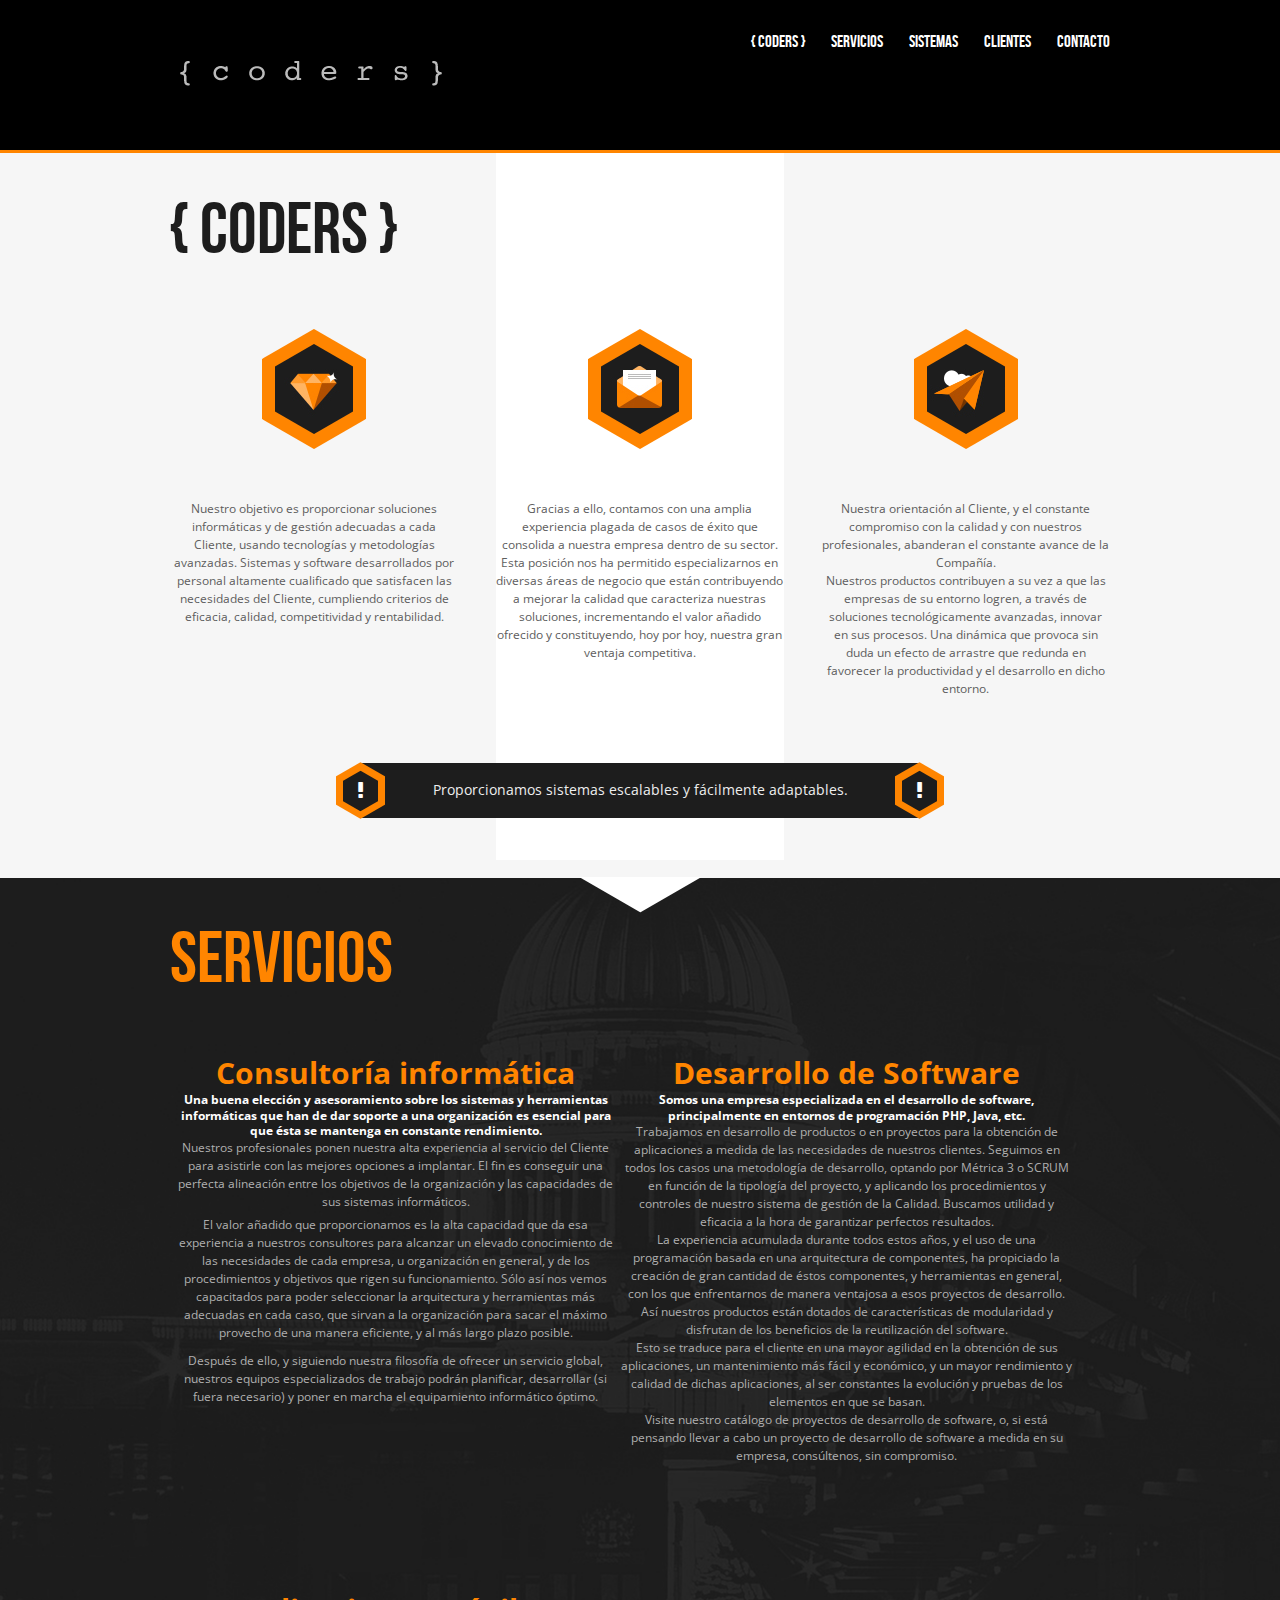
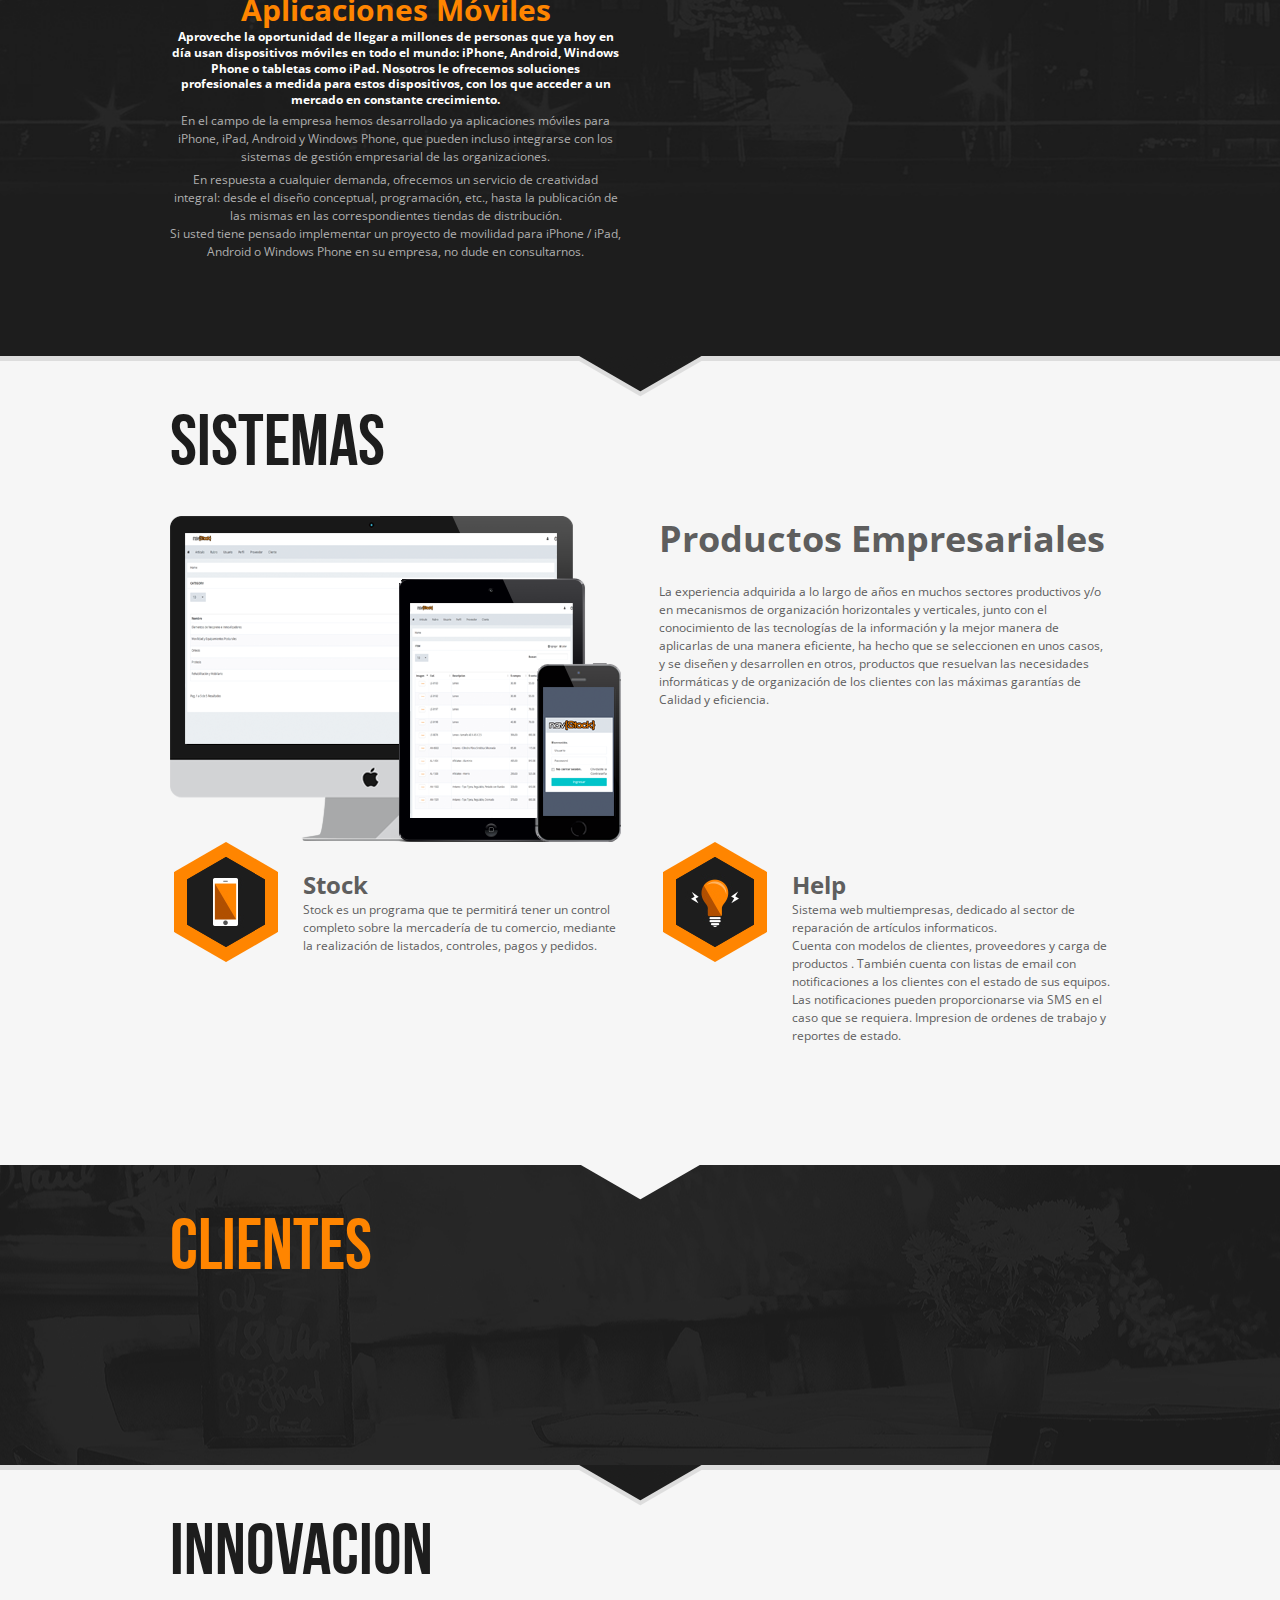
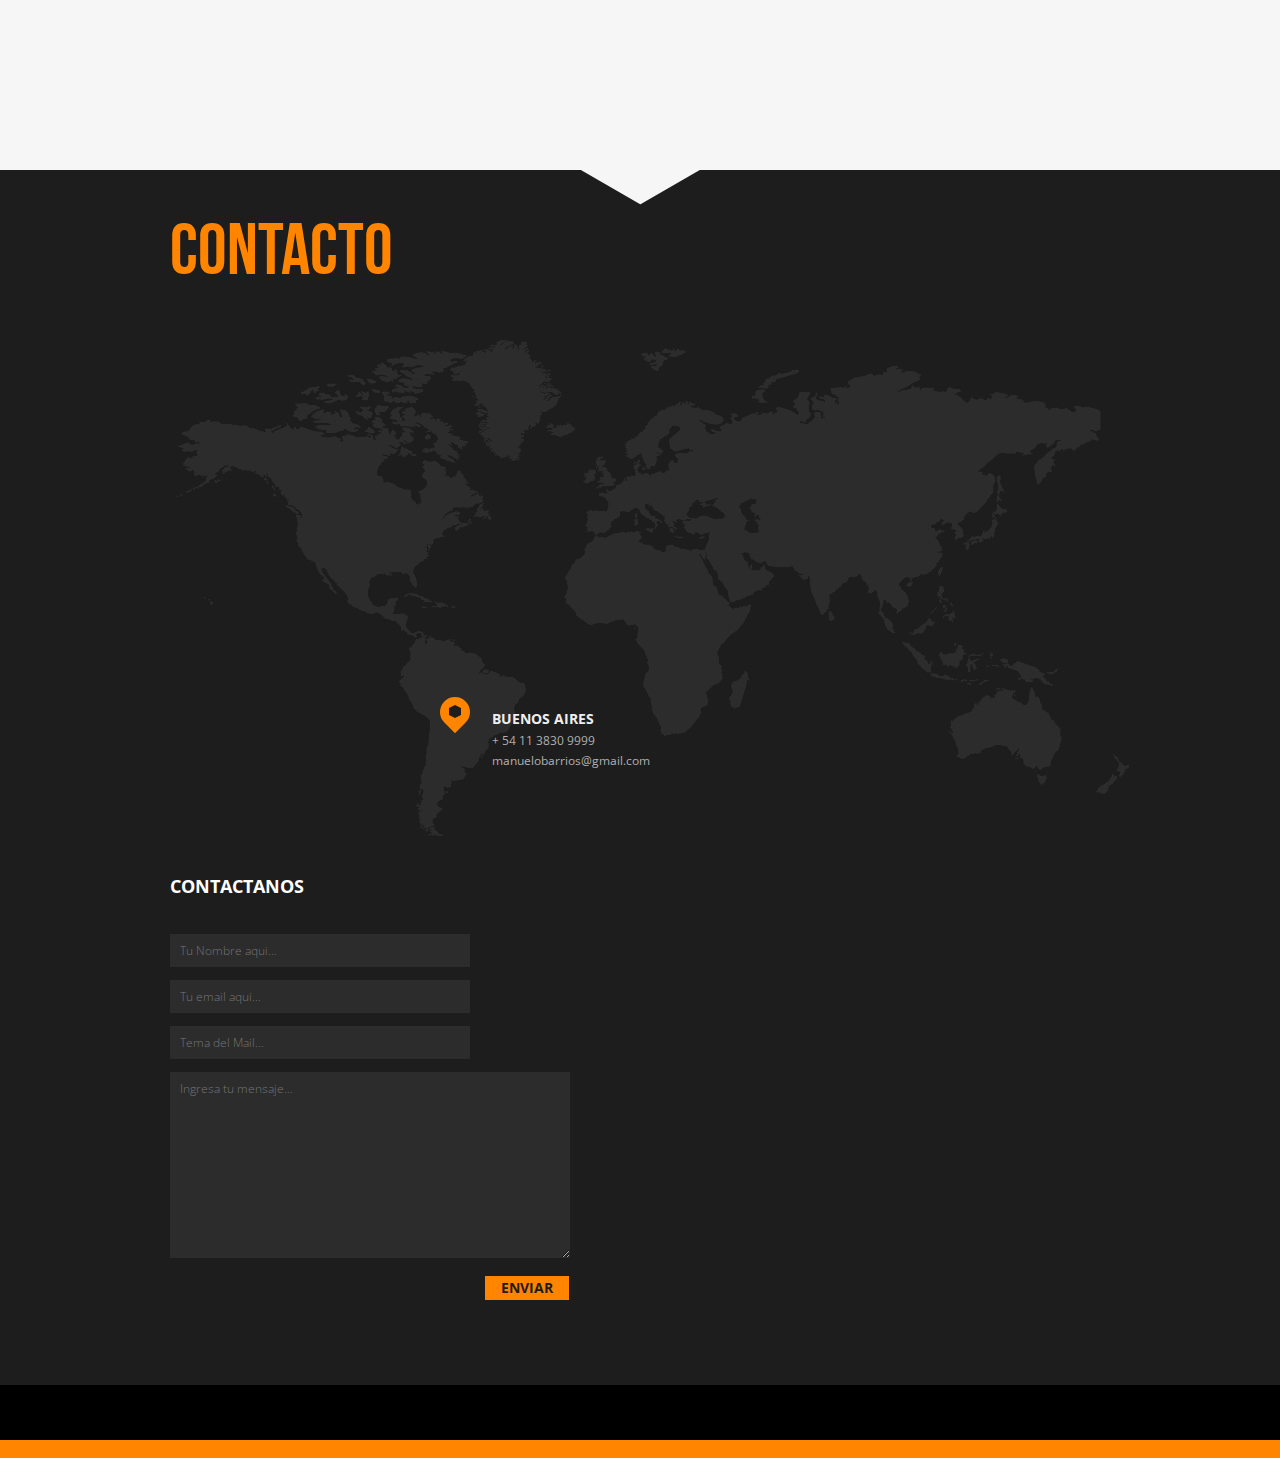
<file: index.html>
<!DOCTYPE html>
<!--[if IE 7 ]><html class="ie7" lang="en"><![endif]-->
<!--[if IE 8 ]><html class="ie8" lang="en"><![endif]-->
<!--[if IE 9 ]><html class="ie9" lang="en"><![endif]-->
<!--[if (gte IE 10)|!(IE)]><!--><html xmlns="http://www.w3.org/1999/xhtml" lang="en-US"><!--<![endif]-->
<head>

<title>{coders}</title>
<meta http-equiv="Content-Type" content="text/html; charset=utf-8">
<meta name="viewport" content="width=device-width, initial-scale=1, maximum-scale=1" />

<!-- Seo Meta -->
<meta name="description" content="">
<meta name="keywords" content="">

<!-- Styles -->
<link rel="stylesheet" type="text/css" href="style.css" media="screen" />
<link rel="stylesheet" type="text/css" href="styles/font-awesome.min.css" media="screen" />
<link rel="stylesheet" type="text/css" href="styles/flexslider.css" media="screen" />
<link id="animate_css_file" rel="stylesheet" type="text/css" href="styles/animate.css" media="screen" />
<link rel="stylesheet" type="text/css" href="styles/prettyPhoto.css" media="screen" />
<link href="http://fonts.googleapis.com/css?family=Open+Sans:400,600,300,700" rel="stylesheet" type="text/css">

<!-- Favicon -->
<link rel="shortcut icon" href="images/favicon.ico">

<!-- Custom Styles -->
<style type="text/css" i="themecolors"></style>

</head>

<body>
<div id="container">
	<div id="header-wrap">
		<header id="header" class="general-section">
			<div id="logo"><a href="index-2.html"><div class="dinamic-logo"></div></a></div><!-- end Logo -->
			<a class="mobile-nav-toggle deactive" href="#"><i class="fa-bars"></i></a>
			<nav id="navigation">
				<ul>
			      <li><a href="#about-wrap">{ coders } </a></li>
					<li><a href="#team-wrap">servicios</a></li>
					<li><a href="#services-wrap">sistemas</a></li>
					<li><a href="#gallery-wrap">clientes</a></li>
			      <!-- <li><a href="#news-wrap">innovacion</a></li> -->
					<li><a href="#contact-wrap">contacto</a></li>
				</ul>
			</nav><!-- end Navigation -->
			<nav id="mobile-navigation">
				<ul>
					
			      <li><a href="#about-wrap">{ coders } </a></li>
					<li><a href="#team-wrap">servicios</a></li>
					<li><a href="#services-wrap">servicios</a></li>
					<li><a href="#gallery-wrap">clientes</a></li>
			 	  <!-- <li><a href="#news-wrap">innovacion</a></li> -->
					<li><a href="#contact-wrap">contacto</a></li>
				</ul>
			</nav><!-- end Navigation -->						
		</header>
	</div><!-- end Header --><!-- end Intro -->
    <br><br><br><br><br><br><br><br>
	<div id="about-wrap">
		<section id="about" class="about clearfix general-section">
			<div class="section-title">
			  <h2>{ coders }</h2>
				<h5>&nbsp;</h5>
			</div>				
			<div class="one_third about-item">
				<div class="hive wow bounceInUp" data-wow-delay="1s">
                
					<div class="hex outer-hex">
						<div class="hex-in1">
							<div class="hex-in2 outer-hex">
								<div class="hex inner-hex">
									<div class="hex-in1">
										<div class="about-icon1 hex-in2 hex-area"></div>
									</div>
								</div>
							</div>
						</div>
					</div>  
				</div>
                
			  <h3>&nbsp;</h3>
			  <p>Nuestro   objetivo es proporcionar soluciones informáticas y de gestión adecuadas   a cada Cliente, usando tecnologías y metodologías avanzadas. Sistemas y   software desarrollados por personal altamente cualificado que satisfacen las necesidades del Cliente, cumpliendo criterios de eficacia, calidad, competitividad y rentabilidad.</p>
				<p>&nbsp;</p>
				<p>&nbsp;</p>				
			</div><!-- end About Item -->
			<div class="one_third about-item highlight">
				<div class="hive wow bounceInUp" data-wow-delay="1s">
					<div class="hex outer-hex">
						<div class="hex-in1">
							<div class="hex-in2 outer-hex">
								<div class="hex inner-hex">
									<div class="hex-in1">
										<div class="about-icon2 hex-in2 hex-area"></div>
									</div>
								</div>
							</div>
						</div>
					</div>  
				</div>
				<h3>&nbsp;</h3>
				<p>Gracias a ello, contamos con una amplia experiencia plagada de casos de éxito que consolida a nuestra empresa dentro de su sector.</p>
                <p>Esta posición nos ha permitido especializarnos en diversas áreas de negocio que están contribuyendo a mejorar la calidad que caracteriza nuestras soluciones, incrementando el valor añadido ofrecido y constituyendo, hoy por hoy, nuestra gran ventaja competitiva.</p>
                <p>&nbsp;</p>
			</div><!-- end About Item -->		
			<div class="one_third about-item last">
				<div class="hive wow bounceInUp" data-wow-delay="1s">
					<div class="hex outer-hex">
						<div class="hex-in1">
							<div class="hex-in2 outer-hex">
								<div class="hex inner-hex">
									<div class="hex-in1">
										<div class="about-icon3 hex-in2 hex-area"></div>
									</div>
								</div>
							</div>
						</div>
					</div>  
				</div>	
				<h3>&nbsp;</h3>
				<p>Nuestra orientación al Cliente, y el constante compromiso con la calidad y con nuestros profesionales, abanderan el constante avance de la Compañía.</p>
				<p>Nuestros  productos contribuyen a su vez a que las empresas de su entorno   logren, a través de soluciones tecnológicamente avanzadas, innovar en   sus procesos. Una dinámica que provoca sin duda un efecto de arrastre   que redunda en favorecer la productividad y el desarrollo en dicho   entorno.</p>	
			</div><!-- end About Item -->
			<div class="important-info">
				<div class="hive important-box fl">
					<div class="hex outer-hex">
						<div class="hex-in1">
							<div class="hex-in2 outer-hex">
								<div class="hex inner-hex">
									<div class="hex-in1">
										<div class="hex-in2 hex-area"><i class="fa-exclamation"></i></div>
									</div>
								</div>
							</div>
						</div>
					</div>  
				</div>			
				<p>Proporcionamos sistemas escalables y fácilmente adaptables.</p>
				<div class="hive important-box fr">
					<div class="hex outer-hex">
						<div class="hex-in1">
							<div class="hex-in2 outer-hex">
								<div class="hex inner-hex">
									<div class="hex-in1">
										<div class="hex-in2 hex-area"><i class="fa-exclamation"></i></div>
									</div>
								</div>
							</div>
						</div>
					</div>  
				</div>				
			</div><!-- end Important Info -->					
		</section>
	</div><!-- end About -->
	<div id="team-wrap" class="dark" style="background-image: url('images/team_bg.png'); background-repeat: no-repeat; background-position: center">
		<section id="team" class="team general-section clearfix">
			<div class="section-triangle"></div>
			<div class="section-title">
				<h2>SERVICIOS</h2>
			</div>
		  <div class="team-members">
			<div class="one_half team-item wow bounceInLeft">
					<div class="hive"></div>	
			  <h3>Consultoría informática</h3>		
			  <h6>Una buena elección y asesoramiento sobre los sistemas y herramientas informáticas que han de dar soporte a una organización es esencial para que ésta se mantenga en constante rendimiento.			  </h6>
			  <ul class="skills">
			    Nuestros profesionales ponen nuestra alta experiencia al servicio del Cliente para asistirle con las mejores opciones a implantar. El fin es conseguir una perfecta alineación entre los objetivos de la organización y las capacidades de sus sistemas informáticos.
			    <li class="skill">El valor añadido que proporcionamos es la alta capacidad que da esa experiencia a nuestros consultores para alcanzar un elevado conocimiento de las necesidades de cada empresa, u organización en general, y de los procedimientos y objetivos que rigen su funcionamiento. Sólo así nos vemos capacitados para poder seleccionar la arquitectura y herramientas más adecuadas en cada caso, que sirvan a la organización para sacar el máximo provecho de una manera eficiente, y al más largo plazo posible.</li>
			    <li class="skill">Después de ello, y siguiendo nuestra filosofía de ofrecer un servicio global, nuestros equipos especializados de trabajo podrán planificar, desarrollar (si fuera necesario) y poner en marcha el equipamiento informático óptimo.
			      <div>			      </div>
							
			    </li>
											
			    </ul>
			  </div><!-- end team item -->		
			<div class="one_half team-item wow bounceInRight last">
					<div class="hive"></div>	
			  <h3>Desarrollo de Software</h3>		
					<h6>Somos una empresa especializada en el desarrollo de software, principalmente en entornos de programación PHP, Java, etc. </h6>
                    <ul class="skills">
                      <li>Trabajamos en desarrollo de productos o en proyectos para la obtención de aplicaciones a medida de las necesidades de nuestros clientes. Seguimos en todos los casos una metodología de desarrollo, optando por Métrica 3 o SCRUM en función de la tipología del proyecto, y aplicando los procedimientos y controles de nuestro sistema de gestión de la Calidad. Buscamos utilidad y eficacia a la hora de garantizar perfectos resultados.</li>
                      <li>La experiencia acumulada durante todos estos años, y el uso de una programación basada en una arquitectura de componentes, ha propiciado la creación de gran cantidad de éstos componentes, y herramientas en general, con los que enfrentarnos de manera ventajosa a esos proyectos de desarrollo. Así nuestros productos están dotados de características de modularidad y disfrutan de los beneficios de la reutilización del software.</li>
                      <li>Esto se traduce para el cliente en una mayor agilidad en la obtención de sus aplicaciones, un mantenimiento más fácil y económico, y un mayor rendimiento y calidad de dichas aplicaciones, al ser constantes la evolución y pruebas de los elementos en que se basan.</li>
                      <li>Visite nuestro catálogo de proyectos de desarrollo de software, o, si está pensando llevar a cabo un proyecto de desarrollo de software a medida en su empresa, consúltenos, sin compromiso.</li>
                      <li class="skill"></li>
                    </ul>
                    <ul class="skills"><li class="skill">
				  <div></div>
							
				  </li>
											
			  </ul>
			  </div><!-- end team item -->
				<div class="one_half team-item wow bounceInLeft">
				  <h3>Aplicaciones Móviles</h3>		
					<h6>Aproveche la oportunidad de llegar a millones de personas que ya hoy en día usan dispositivos móviles en todo el mundo: iPhone, Android, Windows Phone o tabletas como iPad. Nosotros le ofrecemos soluciones profesionales a medida para estos dispositivos, con los que acceder a un mercado en constante crecimiento. </h6>
                    <ul class="skills">
                      <li class="skill">En el campo de la empresa hemos desarrollado ya aplicaciones móviles para iPhone, iPad, Android y Windows Phone, que pueden incluso integrarse con los sistemas de gestión empresarial de las organizaciones.</li>
                      <li>En respuesta a cualquier demanda, ofrecemos un servicio de creatividad integral: desde el diseño conceptual, programación, etc., hasta la publicación de las mismas en las correspondientes tiendas de distribución.</li>
                      <li>Si usted tiene pensado implementar un proyecto de movilidad para iPhone / iPad, Android o Windows Phone en su empresa, no dude en consultarnos.</li>
                  </ul>
                    <ul class="skills"><li class="skill">
							
					  </li>					
				  </ul>
			</div><!-- end team item --><!-- end team item -->
		  </div><!-- end Team Members -->
		</section>
	</div><!-- end Team -->	
	<div id="services-wrap">
		<section id="services" class="services general-section clearfix">
			<div class="section-triangle-dark"></div>
			<div class="section-title">
				<h2>SISTEMAS</h2>
				<h5>&nbsp;</h5>
			</div>
			<div class="services-intro">
				<div class="one_half wow bounceInLeft"><img src="images/mockup.png" alt=""></div>
				<div class="one-half last">
					<h3>Productos Empresariales</h3>
					<p>
						La experiencia adquirida a lo largo de años en muchos sectores productivos y/o en mecanismos de organización horizontales y verticales, junto con el conocimiento de las tecnologías de la información y la mejor manera de aplicarlas de una manera eficiente, ha hecho que se seleccionen en unos casos, y se diseñen y desarrollen en otros, productos que resuelvan las necesidades informáticas y de organización de los clientes con las máximas garantías de Calidad y eficiencia.</p>
				</div>				
			</div><!-- end Services Intro -->
			<div class="one_half services-item clearfix">
				<div class="hive">
					<div class="hex outer-hex">
						<div class="hex-in1">
							<div class="hex-in2 outer-hex">
								<div class="hex inner-hex">
									<div class="hex-in1">
										<div class="services-icon1 hex-in2 hex-area"></div>
									</div>
								</div>
							</div>
						</div>
					</div>  
				</div>
				<div class="services-info">
					<h3>Stock</h3>
					<p>Stock es un programa que te permitirá tener un control   completo sobre la mercadería de tu comercio, mediante la realización de   listados, controles, pagos y pedidos.</p>			
				</div>
			</div><!-- end Services Item -->	
			<div class="one_half services-item clearfix last">
				<div class="hive">
					<div class="hex outer-hex">
						<div class="hex-in1">
							<div class="hex-in2 outer-hex">
								<div class="hex inner-hex">
									<div class="hex-in1">
										<div class="services-icon2 hex-in2 hex-area"></div>
									</div>
								</div>
							</div>
						</div>
					</div>  
				</div>
				<div class="services-info">
					<h3>Help</h3>
					<p>Sistema web multiempresas, dedicado al sector de reparación de artículos informaticos.<br>
					  Cuenta con modelos de clientes, proveedores y carga de productos . También cuenta con listas de email con notificaciones a los clientes con el estado de sus equipos.<br>
				    Las notificaciones pueden proporcionarse via SMS en el caso que se requiera. Impresion de ordenes de trabajo y  reportes de estado.</p>			
				</div>
			</div><!-- end Services Item --><!-- end Services Item --><!-- end Services Item -->							
		</section>
	</div><!-- end Services -->	
	<div id="gallery-wrap" class="dark" style="background-image: url('images/gallery_bg.png'); background-repeat: no-repeat; background-position: center">
		<section id="gallery" class="gallery general-section clearfix">
			<div class="section-triangle-grey"></div>
			<div class="section-title">
				<h2>CLIENTES</h2>
				<h5>&nbsp;</h5>
			</div>
			<div class="flexslider">
			<ul class="slides">
				<li>
				<div class="gallery-box">
					<div class="hive gallery-item gallery-4s-first">
						<div class="hex outer-hex">
							<div class="hex-in1">
								<div class="hex-in2 outer-hex">
									<div class="hex inner-hex">
										<div class="hex-in1">
											<div style="background-image: url('images/gallery_item_1.png')" class="hex-in2 hex-area">
												<div class="hive gallery-item-overlay">
													<div class="hex outer-hex">
														<div class="hex-in1">
															<div class="hex-in2 outer-hex">
																<div class="hex inner-hex">
																	<div class="hex-in1">
																		<div class="hex-in2 hex-area">
																			<div class="gallery-info">
																			<ul class="socials">
																				<li>
																																	
																				</li>
																				<li>
																																		
																				</li>
																				<li>
																																		
																				</li>															
																			</ul>
																				<a href="#"><h5>"JUMASTORE"</h5></a>
																				<h6>Sistema</h6>
																			</div>
																		</div>
																	</div>
																</div>
															</div>
														</div>
													</div>  
												</div><!-- end galley item overlay -->											
											</div>
										</div>
									</div>
								</div>
							</div>
						</div>  
					</div><!-- end Gallery Item -->
					<div class="hive gallery-item">
						<div class="hex outer-hex">
							<div class="hex-in1">
								<div class="hex-in2 outer-hex">
									<div class="hex inner-hex">
										<div class="hex-in1">
											<div style="background-image: url('images/gallery_item_2.png')" class="hex-in2 hex-area">
												<div class="hive gallery-item-overlay">
													<div class="hex outer-hex">
														<div class="hex-in1">
															<div class="hex-in2 outer-hex">
																<div class="hex inner-hex">
																	<div class="hex-in1">
																		<div class="hex-in2 hex-area">
																			<div class="gallery-info">
																			<ul class="socials">
																				<li>
																																	
																				</li>
																				<li>
																																	
																				</li>
																				<li>
																																		
																				</li>															
																			</ul>
																				<a href="#"><h5>"ISTYLE"</h5></a>
																				<h6>Sistema</h6>
																			</div>
																		</div>
																	</div>
																</div>
															</div>
														</div>
													</div>  
												</div><!-- end galley item overlay -->											
											</div>
										</div>
									</div>
								</div>
							</div>
						</div>  
					</div><!-- end Gallery Item -->	
					<div class="hive gallery-item">
						<div class="hex outer-hex">
							<div class="hex-in1">
								<div class="hex-in2 outer-hex">
									<div class="hex inner-hex">
										<div class="hex-in1">
											<div style="background-image: url('images/gallery_item_3.png')" class="hex-in2 hex-area">
												<div class="hive gallery-item-overlay">
													<div class="hex outer-hex">
														<div class="hex-in1">
															<div class="hex-in2 outer-hex">
																<div class="hex inner-hex">
																	<div class="hex-in1">
																		<div class="hex-in2 hex-area">
																			<div class="gallery-info">
																			<ul class="socials">
																				<li>
																																	
																				</li>
																				<li>
																																	
																				</li>
																				<li>
																																		
																				</li>															
																			</ul>
																				<a href="#"><h5>"GUIA DE PROFESIONALES DE PESCA DE NEUQUEN"</h5></a>
																				<h6>Sistema / Web</h6>
																			</div>
																		</div>
																	</div>
																</div>
															</div>
														</div>
													</div>  
												</div><!-- end galley item overlay -->											
											</div>
										</div>
									</div>
								</div>
							</div>
						</div>  
					</div><!-- end Gallery Item -->	
					<div class="hive gallery-item">
						<div class="hex outer-hex">
							<div class="hex-in1">
								<div class="hex-in2 outer-hex">
									<div class="hex inner-hex">
										<div class="hex-in1">
											<div style="background-image: url('images/gallery_item_4.png')" class="hex-in2 hex-area">
												<div class="hive gallery-item-overlay">
													<div class="hex outer-hex">
														<div class="hex-in1">
															<div class="hex-in2 outer-hex">
																<div class="hex inner-hex">
																	<div class="hex-in1">
																		<div class="hex-in2 hex-area">
																			<div class="gallery-info">
																			<ul class="socials">
																				<li>
																																	
																				</li>
																				<li>
																																		
																				</li>
																				<li>
																																		
																				</li>															
																			</ul>
																				<a href="#"><h5>"ITAHUE"</h5></a>
																				<h6>Sistema</h6>
																			</div>
																		</div>
																	</div>
																</div>
															</div>
														</div>
													</div>  
												</div><!-- end galley item overlay -->											
											</div>
										</div>
									</div>
								</div>
							</div>
						</div>  
					</div><!-- end Gallery Item -->	
					<div class="clearfix"></div>
					<div class="hive gallery-item">
						<div class="hex outer-hex">
							<div class="hex-in1">
								<div class="hex-in2 outer-hex">
									<div class="hex inner-hex">
										<div class="hex-in1">
											<div style="background-image: url('images/gallery_item_5.png')" class="hex-in2 hex-area">
												<div class="hive gallery-item-overlay">
													<div class="hex outer-hex">
														<div class="hex-in1">
															<div class="hex-in2 outer-hex">
																<div class="hex inner-hex">
																	<div class="hex-in1">
																		<div class="hex-in2 hex-area">
																			<div class="gallery-info">
																			<ul class="socials">
																				<li>
																															
																				</li>
																				<li>
																																		
																				</li>
																				<li>
																																		
																				</li>															
																			</ul>
																				<a href="#"><h5>"PAOLINI"</h5></a>
																				<h6>Sistema</h6>
																			</div>
																		</div>
																	</div>
																</div>
															</div>
														</div>
													</div>  
												</div><!-- end galley item overlay -->											
											</div>
										</div>
									</div>
								</div>
							</div>
						</div>  
					</div><!-- end Gallery Item -->
					<div class="hive gallery-item">
						<div class="hex outer-hex">
							<div class="hex-in1">
								<div class="hex-in2 outer-hex">
									<div class="hex inner-hex">
										<div class="hex-in1">
											<div style="background-image: url('images/gallery_item_6.png')" class="hex-in2 hex-area">
												<div class="hive gallery-item-overlay">
													<div class="hex outer-hex">
														<div class="hex-in1">
															<div class="hex-in2 outer-hex">
																<div class="hex inner-hex">
																	<div class="hex-in1">
																		<div class="hex-in2 hex-area">
																			<div class="gallery-info">
																			<ul class="socials">
																				<li>
																																	
																				</li>
																				<li>
																																		
																				</li>
																				<li>
																																		
																				</li>															
																			</ul>
																				<a href="#"><h5>"CAMARA ARGENTINA DE EMPRESARIOS MINEROS"</h5></a>
																				<h6>Sistema / Web</h6>
																			</div>
																		</div>
																	</div>
																</div>
															</div>
														</div>
													</div>  
												</div><!-- end galley item overlay -->											
											</div>
										</div>
									</div>
								</div>
							</div>
						</div>  
					</div><!-- end Gallery Item -->	
					<div class="hive gallery-item">
						<div class="hex outer-hex">
							<div class="hex-in1">
								<div class="hex-in2 outer-hex">
									<div class="hex inner-hex">
										<div class="hex-in1">
											<div style="background-image: url('images/gallery_item_7.png')" class="hex-in2 hex-area">
												<div class="hive gallery-item-overlay">
													<div class="hex outer-hex">
														<div class="hex-in1">
															<div class="hex-in2 outer-hex">
																<div class="hex inner-hex">
																	<div class="hex-in1">
																		<div class="hex-in2 hex-area">
																			<div class="gallery-info">
																			<ul class="socials">
																				<li>
																																	
																				</li>
																				<li>
																																		
																				</li>
																				<li>
																																		
																				</li>															
																			</ul>
																				<a href="#"><h5>"SAN MARTIN DE LOS ANDES"</h5></a>
																				<h6>Sistema</h6>
																			</div>
																		</div>
																	</div>
																</div>
															</div>
														</div>
													</div>  
												</div><!-- end galley item overlay -->											
											</div>
										</div>
									</div>
								</div>
							</div>
						</div>  
					</div><!-- end Gallery Item -->	
					<div class="hive gallery-item">
						<div class="hex outer-hex">
							<div class="hex-in1">
								<div class="hex-in2 outer-hex">
									<div class="hex inner-hex">
										<div class="hex-in1">
											<div style="background-image: url('images/gallery_item_8.png')" class="hex-in2 hex-area">
												<div class="hive gallery-item-overlay">
													<div class="hex outer-hex">
														<div class="hex-in1">
															<div class="hex-in2 outer-hex">
																<div class="hex inner-hex">
																	<div class="hex-in1">
																		<div class="hex-in2 hex-area">
																			<div class="gallery-info">
																			<ul class="socials">
																				<li>
																																	
																				</li>
																				<li>
																																		
																				</li>
																				<li>
																																		
																				</li>															
																			</ul>
																				<a href="#"><h5>"RIEGOS Y JARDINES DE LA PATAGONIA"</h5></a>
																				<h6>Sistema / Web</h6>
																			</div>
																		</div>
																	</div>
																</div>
															</div>
														</div>
													</div>  
												</div><!-- end galley item overlay -->											
											</div>
										</div>
									</div>
								</div>
							</div>
						</div>  
					</div><!-- end Gallery Item -->																													
					<div class="hive gallery-item">
						<div class="hex outer-hex">
							<div class="hex-in1">
								<div class="hex-in2 outer-hex">
									<div class="hex inner-hex">
										<div class="hex-in1">
											<div style="background-image: url('images/gallery_item_9.png')" class="hex-in2 hex-area">
												<div class="hive gallery-item-overlay">
													<div class="hex outer-hex">
														<div class="hex-in1">
															<div class="hex-in2 outer-hex">
																<div class="hex inner-hex">
																	<div class="hex-in1">
																		<div class="hex-in2 hex-area">
																			<div class="gallery-info">
																			<ul class="socials">
																				<li>
																																	
																				</li>
																				<li>
																																		
																				</li>
																				<li>
																																		
																				</li>															
																			</ul>
																				<a href="#"><h5>"INTEPLA"</h5></a>
																				<h6>Sistema / Web</h6>
																			</div>
																		</div>
																	</div>
																</div>
															</div>
														</div>
													</div>  
												</div><!-- end galley item overlay -->											
											</div>
										</div>
									</div>
								</div>
							</div>
						</div>  
					</div><!-- end Gallery Item -->	
					<div class="clearfix"></div>
					<div class="hive gallery-item gallery-4s-first">
						<div class="hex outer-hex">
							<div class="hex-in1">
								<div class="hex-in2 outer-hex">
									<div class="hex inner-hex">
										<div class="hex-in1">
											<div style="background-image: url('images/gallery_item_10.png')" class="hex-in2 hex-area">
												<div class="hive gallery-item-overlay">
													<div class="hex outer-hex">
														<div class="hex-in1">
															<div class="hex-in2 outer-hex">
																<div class="hex inner-hex">
																	<div class="hex-in1">
																		<div class="hex-in2 hex-area">
																			<div class="gallery-info">
																			<ul class="socials">
																				<li>
																																	
																				</li>
																				<li>
																																	
																				</li>
																				<li>
																																		
																				</li>															
																			</ul>
																				<a href="#"><h5>"CONSULTORA AUSTRAL"</h5></a>
																				<h6>Web</h6>
																			</div>
																		</div>
																	</div>
																</div>
															</div>
														</div>
													</div>  
												</div><!-- end galley item overlay -->											
											</div>
										</div>
									</div>
								</div>
							</div>
						</div>  
					</div><!-- end Gallery Item -->
					<div class="hive gallery-item">
						<div class="hex outer-hex">
							<div class="hex-in1">
								<div class="hex-in2 outer-hex">
									<div class="hex inner-hex">
										<div class="hex-in1">
											<div style="background-image: url('images/gallery_item_11.png')" class="hex-in2 hex-area">
												<div class="hive gallery-item-overlay">
													<div class="hex outer-hex">
														<div class="hex-in1">
															<div class="hex-in2 outer-hex">
																<div class="hex inner-hex">
																	<div class="hex-in1">
																		<div class="hex-in2 hex-area">
																			<div class="gallery-info">
																			<ul class="socials">
																				<li>
																																	
																				</li>
																				<li>
																																		
																				</li>
																				<li>
																																		
																				</li>															
																			</ul>
																				<a href="#"><h5>"AREA MOBILI"</h5></a>
																				<h6>Web</h6>
																			</div>
																		</div>
																	</div>
																</div>
															</div>
														</div>
													</div>  
												</div><!-- end galley item overlay -->											
											</div>
										</div>
									</div>
								</div>
							</div>
						</div>  
					</div><!-- end Gallery Item -->	
					<div class="hive gallery-item">
						<div class="hex outer-hex">
							<div class="hex-in1">
								<div class="hex-in2 outer-hex">
									<div class="hex inner-hex">
										<div class="hex-in1">
											<div style="background-image: url('images/gallery_item_12.png')" class="hex-in2 hex-area">
												<div class="hive gallery-item-overlay">
													<div class="hex outer-hex">
														<div class="hex-in1">
															<div class="hex-in2 outer-hex">
																<div class="hex inner-hex">
																	<div class="hex-in1">
																		<div class="hex-in2 hex-area">
																			<div class="gallery-info">
																			<ul class="socials">
																				<li>
																																
																				</li>
																				<li>
																																		
																				</li>
																				<li>
																																		
																				</li>															
																			</ul>
																				<a href="#"><h5>"HOSPITAL ITALIANO DE LA PLATA"</h5></a>
																				<h6>Sistema / Web</h6>
																			</div>
																		</div>
																	</div>
																</div>
															</div>
														</div>
													</div>  
												</div><!-- end galley item overlay -->											
											</div>
										</div>
									</div>
								</div>
							</div>
						</div>  
					</div><!-- end Gallery Item -->	
					<div class="hive gallery-item">
						<div class="hex outer-hex">
							<div class="hex-in1">
								<div class="hex-in2 outer-hex">
									<div class="hex inner-hex">
										<div class="hex-in1">
											<div style="background-image: url('images/gallery_item_13.png')" class="hex-in2 hex-area">
												<div class="hive gallery-item-overlay">
													<div class="hex outer-hex">
														<div class="hex-in1">
															<div class="hex-in2 outer-hex">
																<div class="hex inner-hex">
																	<div class="hex-in1">
																		<div class="hex-in2 hex-area">
																			<div class="gallery-info">
																			<ul class="socials">
																				<li>
																																	
																				</li>
																				<li>
																																	
																				</li>
																				<li>
																																		
																				</li>															
																			</ul>
																				<a href="#"><h5>"AGROPLATA"</h5></a>
																				<h6>Web</h6>
																			</div>
																		</div>
																	</div>
																</div>
															</div>
														</div>
													</div>  
												</div><!-- end galley item overlay -->											
											</div>
										</div>
									</div>
								</div>
							</div>
						</div>  
					</div><!-- end Gallery Item -->									
				</div><!-- end Gallery Box -->
				</li>
			<li>
				<div class="gallery-box">
					<div class="hive gallery-item gallery-4s-first">
						<div class="hex outer-hex">
							<div class="hex-in1">
								<div class="hex-in2 outer-hex">
									<div class="hex inner-hex">
										<div class="hex-in1">
											<div style="background-image: url('images/gallery_item_14.png')" class="hex-in2 hex-area">
												<div class="hive gallery-item-overlay">
													<div class="hex outer-hex">
														<div class="hex-in1">
															<div class="hex-in2 outer-hex">
																<div class="hex inner-hex">
																	<div class="hex-in1">
																		<div class="hex-in2 hex-area">
																			<div class="gallery-info">
																			<ul class="socials">
																				<li>
																																	
																				</li>
																				<li>
																																		
																				</li>
																				<li>
																																		
																				</li>															
																			</ul>
																				<a href="#"><h5>"UNIVERSIDAD NACIONAL DEL COMAHUE"</h5></a>
																				<h6>Sistema</h6>
																			</div>
																		</div>
																	</div>
																</div>
															</div>
														</div>
													</div>  
												</div><!-- end galley item overlay -->											
											</div>
										</div>
									</div>
								</div>
							</div>
						</div>  
					</div><!-- end Gallery Item -->
					<div class="hive gallery-item">
						<div class="hex outer-hex">
							<div class="hex-in1">
								<div class="hex-in2 outer-hex">
									<div class="hex inner-hex">
										<div class="hex-in1">
											<div style="background-image: url('images/gallery_item_15.png')" class="hex-in2 hex-area">
												<div class="hive gallery-item-overlay">
													<div class="hex outer-hex">
														<div class="hex-in1">
															<div class="hex-in2 outer-hex">
																<div class="hex inner-hex">
																	<div class="hex-in1">
																		<div class="hex-in2 hex-area">
																			<div class="gallery-info">
																			<ul class="socials">
																				<li>
																																
																				</li>
																				<li>
																																		
																				</li>
																				<li>
																																	
																				</li>															
																			</ul>
																				<a href="#"><h5>"MINISTERIO DE GOBIERNO TERRITORIAL DE NEUQUEN"</h5></a>
																				<h6>Sistema</h6>
																			</div>
																		</div>
																	</div>
																</div>
															</div>
														</div>
													</div>  
												</div><!-- end galley item overlay -->											
											</div>
										</div>
									</div>
								</div>
							</div>
						</div>  
					</div><!-- end Gallery Item -->	
					<div class="hive gallery-item">
						<div class="hex outer-hex">
							<div class="hex-in1">
								<div class="hex-in2 outer-hex">
									<div class="hex inner-hex">
										<div class="hex-in1">
											<div style="background-image: url('images/gallery_item_11.png')" class="hex-in2 hex-area">
												<div class="hive gallery-item-overlay">
													<div class="hex outer-hex">
														<div class="hex-in1">
															<div class="hex-in2 outer-hex">
																<div class="hex inner-hex">
																	<div class="hex-in1">
																		<div class="hex-in2 hex-area">
																			<div class="gallery-info">
																			<ul class="socials">
																				<li>
																																	
																				</li>
																				<li>
																																	
																				</li>
																				<li>
																																		
																				</li>															
																			</ul>
																				
																			</div>
																		</div>
																	</div>
																</div>
															</div>
														</div>
													</div>  
												</div><!-- end galley item overlay -->											
											</div>
										</div>
									</div>
								</div>
							</div>
						</div>  
					</div><!-- end Gallery Item -->	
					<div class="hive gallery-item">
						<div class="hex outer-hex">
							<div class="hex-in1">
								<div class="hex-in2 outer-hex">
									<div class="hex inner-hex">
										<div class="hex-in1">
											<div style="background-image: url('images/gallery_item_10.png')" class="hex-in2 hex-area">
												<div class="hive gallery-item-overlay">
													<div class="hex outer-hex">
														<div class="hex-in1">
															<div class="hex-in2 outer-hex">
																<div class="hex inner-hex">
																	<div class="hex-in1">
																		<div class="hex-in2 hex-area">
																			<div class="gallery-info">
																			<ul class="socials">
																				<li>
																																
																				</li>
																				<li>
																																		
																				</li>
																				<li>
																																		
																				</li>															
																			</ul>
																				
																			</div>
																		</div>
																	</div>
																</div>
															</div>
														</div>
													</div>  
												</div><!-- end galley item overlay -->											
											</div>
										</div>
									</div>
								</div>
							</div>
						</div>  
					</div><!-- end Gallery Item -->	
					<div class="clearfix"></div>
					<div class="hive gallery-item">
						<div class="hex outer-hex">
							<div class="hex-in1">
								<div class="hex-in2 outer-hex">
									<div class="hex inner-hex">
										<div class="hex-in1">
											<div style="background-image: url('images/gallery_item_9.png')" class="hex-in2 hex-area">
												<div class="hive gallery-item-overlay">
													<div class="hex outer-hex">
														<div class="hex-in1">
															<div class="hex-in2 outer-hex">
																<div class="hex inner-hex">
																	<div class="hex-in1">
																		<div class="hex-in2 hex-area">
																			<div class="gallery-info">
																			<ul class="socials">
																				<li>
																																	
																				</li>
																				<li>
																																		
																				</li>
																				<li>
																																		
																				</li>															
																			</ul>
																				
																			</div>
																		</div>
																	</div>
																</div>
															</div>
														</div>
													</div>  
												</div><!-- end galley item overlay -->											
											</div>
										</div>
									</div>
								</div>
							</div>
						</div>  
					</div><!-- end Gallery Item -->
					<div class="hive gallery-item">
						<div class="hex outer-hex">
							<div class="hex-in1">
								<div class="hex-in2 outer-hex">
									<div class="hex inner-hex">
										<div class="hex-in1">
											<div style="background-image: url('images/gallery_item_8.png')" class="hex-in2 hex-area">
												<div class="hive gallery-item-overlay">
													<div class="hex outer-hex">
														<div class="hex-in1">
															<div class="hex-in2 outer-hex">
																<div class="hex inner-hex">
																	<div class="hex-in1">
																		<div class="hex-in2 hex-area">
																			<div class="gallery-info">
																			<ul class="socials">
																				<li>
																																
																				</li>
																				<li>
																																		
																				</li>
																				<li>
																																		
																				</li>															
																			</ul>
																				
																			</div>
																		</div>
																	</div>
																</div>
															</div>
														</div>
													</div>  
												</div><!-- end galley item overlay -->											
											</div>
										</div>
									</div>
								</div>
							</div>
						</div>  
					</div><!-- end Gallery Item -->	
					<div class="hive gallery-item">
						<div class="hex outer-hex">
							<div class="hex-in1">
								<div class="hex-in2 outer-hex">
									<div class="hex inner-hex">
										<div class="hex-in1">
											<div style="background-image: url('images/gallery_item_7.png')" class="hex-in2 hex-area">
												<div class="hive gallery-item-overlay">
													<div class="hex outer-hex">
														<div class="hex-in1">
															<div class="hex-in2 outer-hex">
																<div class="hex inner-hex">
																	<div class="hex-in1">
																		<div class="hex-in2 hex-area">
																			<div class="gallery-info">
																			<ul class="socials">
																				<li>
																																	
																				</li>
																				<li>
																																	
																				</li>
																				<li>
																																		
																				</li>															
																			</ul>
																				
																			</div>
																		</div>
																	</div>
																</div>
															</div>
														</div>
													</div>  
												</div><!-- end galley item overlay -->											
											</div>
										</div>
									</div>
								</div>
							</div>
						</div>  
					</div><!-- end Gallery Item -->	
					<div class="hive gallery-item">
						<div class="hex outer-hex">
							<div class="hex-in1">
								<div class="hex-in2 outer-hex">
									<div class="hex inner-hex">
										<div class="hex-in1">
											<div style="background-image: url('images/gallery_item_6.png')" class="hex-in2 hex-area">
												<div class="hive gallery-item-overlay">
													<div class="hex outer-hex">
														<div class="hex-in1">
															<div class="hex-in2 outer-hex">
																<div class="hex inner-hex">
																	<div class="hex-in1">
																		<div class="hex-in2 hex-area">
																			<div class="gallery-info">
																			<ul class="socials">
																				<li>
																																	
																				</li>
																				<li>
																																	
																				</li>
																				<li>
																																		
																				</li>															
																			</ul>
																				
																			</div>
																		</div>
																	</div>
																</div>
															</div>
														</div>
													</div>  
												</div><!-- end galley item overlay -->											
											</div>
										</div>
									</div>
								</div>
							</div>
						</div>  
					</div><!-- end Gallery Item -->																													
					<div class="hive gallery-item">
						<div class="hex outer-hex">
							<div class="hex-in1">
								<div class="hex-in2 outer-hex">
									<div class="hex inner-hex">
										<div class="hex-in1">
											<div style="background-image: url('images/gallery_item_5.png')" class="hex-in2 hex-area">
												<div class="hive gallery-item-overlay">
													<div class="hex outer-hex">
														<div class="hex-in1">
															<div class="hex-in2 outer-hex">
																<div class="hex inner-hex">
																	<div class="hex-in1">
																		<div class="hex-in2 hex-area">
																			<div class="gallery-info">
																			<ul class="socials">
																				<li>
																																	
																				</li>
																				<li>
																																	
																				</li>
																				<li>
																																	
																				</li>															
																			</ul>
																				
																			</div>
																		</div>
																	</div>
																</div>
															</div>
														</div>
													</div>  
												</div><!-- end galley item overlay -->											
											</div>
										</div>
									</div>
								</div>
							</div>
						</div>  
					</div><!-- end Gallery Item -->	
					<div class="clearfix"></div>
					<div class="hive gallery-item gallery-4s-first">
						<div class="hex outer-hex">
							<div class="hex-in1">
								<div class="hex-in2 outer-hex">
									<div class="hex inner-hex">
										<div class="hex-in1">
											<div style="background-image: url('images/gallery_item_4.png')" class="hex-in2 hex-area">
												<div class="hive gallery-item-overlay">
													<div class="hex outer-hex">
														<div class="hex-in1">
															<div class="hex-in2 outer-hex">
																<div class="hex inner-hex">
																	<div class="hex-in1">
																		<div class="hex-in2 hex-area">
																			<div class="gallery-info">
																			<ul class="socials">
																				<li>
																																
																				</li>
																				<li>
																																		
																				</li>
																				<li>
																																		
																				</li>															
																			</ul>
																				
																			</div>
																		</div>
																	</div>
																</div>
															</div>
														</div>
													</div>  
												</div><!-- end galley item overlay -->											
											</div>
										</div>
									</div>
								</div>
							</div>
						</div>  
					</div><!-- end Gallery Item -->
					<div class="hive gallery-item">
						<div class="hex outer-hex">
							<div class="hex-in1">
								<div class="hex-in2 outer-hex">
									<div class="hex inner-hex">
										<div class="hex-in1">
											<div style="background-image: url('images/gallery_item_3.png')" class="hex-in2 hex-area">
												<div class="hive gallery-item-overlay">
													<div class="hex outer-hex">
														<div class="hex-in1">
															<div class="hex-in2 outer-hex">
																<div class="hex inner-hex">
																	<div class="hex-in1">
																		<div class="hex-in2 hex-area">
																			<div class="gallery-info">
																			<ul class="socials">
																				<li>
																																	
																				</li>
																				<li>
																																		
																				</li>
																				<li>
																																		
																				</li>															
																			</ul>
																				
																			</div>
																		</div>
																	</div>
																</div>
															</div>
														</div>
													</div>  
												</div><!-- end galley item overlay -->											
											</div>
										</div>
									</div>
								</div>
							</div>
						</div>  
					</div><!-- end Gallery Item -->	
					<div class="hive gallery-item">
						<div class="hex outer-hex">
							<div class="hex-in1">
								<div class="hex-in2 outer-hex">
									<div class="hex inner-hex">
										<div class="hex-in1">
											<div style="background-image: url('images/gallery_item_2.png')" class="hex-in2 hex-area">
												<div class="hive gallery-item-overlay">
													<div class="hex outer-hex">
														<div class="hex-in1">
															<div class="hex-in2 outer-hex">
																<div class="hex inner-hex">
																	<div class="hex-in1">
																		<div class="hex-in2 hex-area">
																			<div class="gallery-info">
																			<ul class="socials">
																				<li>
																																
																				</li>
																				<li>
																																	
																				</li>
																				<li>
																																		
																				</li>															
																			</ul>
																				
																			</div>
																		</div>
																	</div>
																</div>
															</div>
														</div>
													</div>  
												</div><!-- end galley item overlay -->											
											</div>
										</div>
									</div>
								</div>
							</div>
						</div>  
					</div><!-- end Gallery Item -->	
					<div class="hive gallery-item">
						<div class="hex outer-hex">
							<div class="hex-in1">
								<div class="hex-in2 outer-hex">
									<div class="hex inner-hex">
										<div class="hex-in1">
											<div style="background-image: url('images/gallery_item_1.png')" class="hex-in2 hex-area">
												<div class="hive gallery-item-overlay">
													<div class="hex outer-hex">
														<div class="hex-in1">
															<div class="hex-in2 outer-hex">
																<div class="hex inner-hex">
																	<div class="hex-in1">
																		<div class="hex-in2 hex-area">
																			<div class="gallery-info">
																			<ul class="socials">
																				<li>
																																
																				</li>
																				<li>
																																		
																				</li>
																				<li>
																																		
																				</li>															
																			</ul>
																				
																			</div>
																		</div>
																	</div>
																</div>
															</div>
														</div>
													</div>  
												</div><!-- end galley item overlay -->											
											</div>
										</div>
									</div>
								</div>
							</div>
						</div>  
					</div><!-- end Gallery Item -->									
				</div><!-- end Gallery Box -->
				</li>
			<li>
				<div class="gallery-box">
					<div class="hive gallery-item gallery-4s-first">
						<div class="hex outer-hex">
							<div class="hex-in1">
								<div class="hex-in2 outer-hex">
									<div class="hex inner-hex">
										<div class="hex-in1">
											<div style="background-image: url('images/gallery_item_1.png')" class="hex-in2 hex-area">
												<div class="hive gallery-item-overlay">
													<div class="hex outer-hex">
														<div class="hex-in1">
															<div class="hex-in2 outer-hex">
																<div class="hex inner-hex">
																	<div class="hex-in1">
																		<div class="hex-in2 hex-area">
																			<div class="gallery-info">
																			<ul class="socials">
																				<li>
																																
																				</li>
																				<li>
																																		
																				</li>
																				<li>
																																		
																				</li>															
																			</ul>
																				
																			</div>
																		</div>
																	</div>
																</div>
															</div>
														</div>
													</div>  
												</div><!-- end galley item overlay -->											
											</div>
										</div>
									</div>
								</div>
							</div>
						</div>  
					</div><!-- end Gallery Item -->
					<div class="hive gallery-item">
						<div class="hex outer-hex">
							<div class="hex-in1">
								<div class="hex-in2 outer-hex">
									<div class="hex inner-hex">
										<div class="hex-in1">
											<div style="background-image: url('images/gallery_item_2.png')" class="hex-in2 hex-area">
												<div class="hive gallery-item-overlay">
													<div class="hex outer-hex">
														<div class="hex-in1">
															<div class="hex-in2 outer-hex">
																<div class="hex inner-hex">
																	<div class="hex-in1">
																		<div class="hex-in2 hex-area">
																			<div class="gallery-info">
																			<ul class="socials">
																				<li>
																																
																				</li>
																				<li>
																																	
																				</li>
																				<li>
																																	
																				</li>															
																			</ul>
																				
																			</div>
																		</div>
																	</div>
																</div>
															</div>
														</div>
													</div>  
												</div><!-- end galley item overlay -->											
											</div>
										</div>
									</div>
								</div>
							</div>
						</div>  
					</div><!-- end Gallery Item -->	
					<div class="hive gallery-item">
						<div class="hex outer-hex">
							<div class="hex-in1">
								<div class="hex-in2 outer-hex">
									<div class="hex inner-hex">
										<div class="hex-in1">
											<div style="background-image: url('images/gallery_item_3.png')" class="hex-in2 hex-area">
												<div class="hive gallery-item-overlay">
													<div class="hex outer-hex">
														<div class="hex-in1">
															<div class="hex-in2 outer-hex">
																<div class="hex inner-hex">
																	<div class="hex-in1">
																		<div class="hex-in2 hex-area">
																			<div class="gallery-info">
																			<ul class="socials">
																				<li>
																																
																				</li>
																				<li>
																																		
																				</li>
																				<li>
																																		
																				</li>															
																			</ul>
																				
																			</div>
																		</div>
																	</div>
																</div>
															</div>
														</div>
													</div>  
												</div><!-- end galley item overlay -->											
											</div>
										</div>
									</div>
								</div>
							</div>
						</div>  
					</div><!-- end Gallery Item -->	
					<div class="hive gallery-item">
						<div class="hex outer-hex">
							<div class="hex-in1">
								<div class="hex-in2 outer-hex">
									<div class="hex inner-hex">
										<div class="hex-in1">
											<div style="background-image: url('images/gallery_item_4.png')" class="hex-in2 hex-area">
												<div class="hive gallery-item-overlay">
													<div class="hex outer-hex">
														<div class="hex-in1">
															<div class="hex-in2 outer-hex">
																<div class="hex inner-hex">
																	<div class="hex-in1">
																		<div class="hex-in2 hex-area">
																			<div class="gallery-info">
																			<ul class="socials">
																				<li>
																															
																				</li>
																				<li>
																																		
																				</li>
																				<li>
																																		
																				</li>															
																			</ul>
																				
																			</div>
																		</div>
																	</div>
																</div>
															</div>
														</div>
													</div>  
												</div><!-- end galley item overlay -->											
											</div>
										</div>
									</div>
								</div>
							</div>
						</div>  
					</div><!-- end Gallery Item -->	
					<div class="clearfix"></div>
					<div class="hive gallery-item">
						<div class="hex outer-hex">
							<div class="hex-in1">
								<div class="hex-in2 outer-hex">
									<div class="hex inner-hex">
										<div class="hex-in1">
											<div style="background-image: url('images/gallery_item_5.png')" class="hex-in2 hex-area">
												<div class="hive gallery-item-overlay">
													<div class="hex outer-hex">
														<div class="hex-in1">
															<div class="hex-in2 outer-hex">
																<div class="hex inner-hex">
																	<div class="hex-in1">
																		<div class="hex-in2 hex-area">
																			<div class="gallery-info">
																			<ul class="socials">
																				<li>
																															
																				</li>
																				<li>
																																		
																				</li>
																				<li>
																																		
																				</li>															
																			</ul>
																				
																			</div>
																		</div>
																	</div>
																</div>
															</div>
														</div>
													</div>  
												</div><!-- end galley item overlay -->											
											</div>
										</div>
									</div>
								</div>
							</div>
						</div>  
					</div><!-- end Gallery Item -->
					<div class="hive gallery-item">
						<div class="hex outer-hex">
							<div class="hex-in1">
								<div class="hex-in2 outer-hex">
									<div class="hex inner-hex">
										<div class="hex-in1">
											<div style="background-image: url('images/gallery_item_6.png')" class="hex-in2 hex-area">
												<div class="hive gallery-item-overlay">
													<div class="hex outer-hex">
														<div class="hex-in1">
															<div class="hex-in2 outer-hex">
																<div class="hex inner-hex">
																	<div class="hex-in1">
																		<div class="hex-in2 hex-area">
																			<div class="gallery-info">
																			<ul class="socials">
																				<li>
																																
																				</li>
																				<li>
																																	
																				</li>
																				<li>
																																		
																				</li>															
																			</ul>
																				
																			</div>
																		</div>
																	</div>
																</div>
															</div>
														</div>
													</div>  
												</div><!-- end galley item overlay -->											
											</div>
										</div>
									</div>
								</div>
							</div>
						</div>  
					</div><!-- end Gallery Item -->	
					<div class="hive gallery-item">
						<div class="hex outer-hex">
							<div class="hex-in1">
								<div class="hex-in2 outer-hex">
									<div class="hex inner-hex">
										<div class="hex-in1">
											<div style="background-image: url('images/gallery_item_7.png')" class="hex-in2 hex-area">
												<div class="hive gallery-item-overlay">
													<div class="hex outer-hex">
														<div class="hex-in1">
															<div class="hex-in2 outer-hex">
																<div class="hex inner-hex">
																	<div class="hex-in1">
																		<div class="hex-in2 hex-area">
																			<div class="gallery-info">
																			<ul class="socials">
																				<li>
																																
																				</li>
																				<li>
																																	
																				</li>
																				<li>
																																		
																				</li>															
																			</ul>
																				
																			</div>
																		</div>
																	</div>
																</div>
															</div>
														</div>
													</div>  
												</div><!-- end galley item overlay -->											
											</div>
										</div>
									</div>
								</div>
							</div>
						</div>  
					</div><!-- end Gallery Item -->	
					<div class="hive gallery-item">
						<div class="hex outer-hex">
							<div class="hex-in1">
								<div class="hex-in2 outer-hex">
									<div class="hex inner-hex">
										<div class="hex-in1">
											<div style="background-image: url('images/gallery_item_8.png')" class="hex-in2 hex-area">
												<div class="hive gallery-item-overlay">
													<div class="hex outer-hex">
														<div class="hex-in1">
															<div class="hex-in2 outer-hex">
																<div class="hex inner-hex">
																	<div class="hex-in1">
																		<div class="hex-in2 hex-area">
																			<div class="gallery-info">
																			<ul class="socials">
																				<li>
																																
																				</li>
																				<li>
																																	
																				</li>
																				<li>
																																		
																				</li>															
																			</ul>
																				
																			</div>
																		</div>
																	</div>
																</div>
															</div>
														</div>
													</div>  
												</div><!-- end galley item overlay -->											
											</div>
										</div>
									</div>
								</div>
							</div>
						</div>  
					</div><!-- end Gallery Item -->																													
					<div class="hive gallery-item">
						<div class="hex outer-hex">
							<div class="hex-in1">
								<div class="hex-in2 outer-hex">
									<div class="hex inner-hex">
										<div class="hex-in1">
											<div style="background-image: url('images/gallery_item_9.png')" class="hex-in2 hex-area">
												<div class="hive gallery-item-overlay">
													<div class="hex outer-hex">
														<div class="hex-in1">
															<div class="hex-in2 outer-hex">
																<div class="hex inner-hex">
																	<div class="hex-in1">
																		<div class="hex-in2 hex-area">
																			<div class="gallery-info">
																			<ul class="socials">
																				<li>
																																	
																				</li>
																				<li>
																																	
																				</li>
																				<li>
																																		
																				</li>															
																			</ul>
																				
																			</div>
																		</div>
																	</div>
																</div>
															</div>
														</div>
													</div>  
												</div><!-- end galley item overlay -->											
											</div>
										</div>
									</div>
								</div>
							</div>
						</div>  
					</div><!-- end Gallery Item -->	
					<div class="clearfix"></div>
					<div class="hive gallery-item gallery-4s-first">
						<div class="hex outer-hex">
							<div class="hex-in1">
								<div class="hex-in2 outer-hex">
									<div class="hex inner-hex">
										<div class="hex-in1">
											<div style="background-image: url('images/gallery_item_10.png')" class="hex-in2 hex-area">
												<div class="hive gallery-item-overlay">
													<div class="hex outer-hex">
														<div class="hex-in1">
															<div class="hex-in2 outer-hex">
																<div class="hex inner-hex">
																	<div class="hex-in1">
																		<div class="hex-in2 hex-area">
																			<div class="gallery-info">
																			<ul class="socials">
																				<li>
																															
																				</li>
																				<li>
																																	
																				</li>
																				<li>
																																		
																				</li>															
																			</ul>
																				
																			</div>
																		</div>
																	</div>
																</div>
															</div>
														</div>
													</div>  
												</div><!-- end galley item overlay -->											
											</div>
										</div>
									</div>
								</div>
							</div>
						</div>  
					</div><!-- end Gallery Item -->
					<div class="hive gallery-item">
						<div class="hex outer-hex">
							<div class="hex-in1">
								<div class="hex-in2 outer-hex">
									<div class="hex inner-hex">
										<div class="hex-in1">
											<div style="background-image: url('images/gallery_item_11.png')" class="hex-in2 hex-area">
												<div class="hive gallery-item-overlay">
													<div class="hex outer-hex">
														<div class="hex-in1">
															<div class="hex-in2 outer-hex">
																<div class="hex inner-hex">
																	<div class="hex-in1">
																		<div class="hex-in2 hex-area">
																			<div class="gallery-info">
																			<ul class="socials">
																				<li>
																																
																				</li>
																				<li>
																																		
																				</li>
																				<li>
																																		
																				</li>															
																			</ul>
																				
																			</div>
																		</div>
																	</div>
																</div>
															</div>
														</div>
													</div>  
												</div><!-- end galley item overlay -->											
											</div>
										</div>
									</div>
								</div>
							</div>
						</div>  
					</div><!-- end Gallery Item -->	
					<div class="hive gallery-item">
						<div class="hex outer-hex">
							<div class="hex-in1">
								<div class="hex-in2 outer-hex">
									<div class="hex inner-hex">
										<div class="hex-in1">
											<div style="background-image: url('images/gallery_item_12.png')" class="hex-in2 hex-area">
												<div class="hive gallery-item-overlay">
													<div class="hex outer-hex">
														<div class="hex-in1">
															<div class="hex-in2 outer-hex">
																<div class="hex inner-hex">
																	<div class="hex-in1">
																		<div class="hex-in2 hex-area">
																			<div class="gallery-info">
																			<ul class="socials">
																				<li>
																																
																				</li>
																				<li>
																																		
																				</li>
																				<li>
																																		
																				</li>															
																			</ul>
																				
																			</div>
																		</div>
																	</div>
																</div>
															</div>
														</div>
													</div>  
												</div><!-- end galley item overlay -->											
											</div>
										</div>
									</div>
								</div>
							</div>
						</div>  
					</div><!-- end Gallery Item -->	
					<div class="hive gallery-item">
						<div class="hex outer-hex">
							<div class="hex-in1">
								<div class="hex-in2 outer-hex">
									<div class="hex inner-hex">
										<div class="hex-in1">
											<div style="background-image: url('images/gallery_item_13.png')" class="hex-in2 hex-area">
												<div class="hive gallery-item-overlay">
													<div class="hex outer-hex">
														<div class="hex-in1">
															<div class="hex-in2 outer-hex">
																<div class="hex inner-hex">
																	<div class="hex-in1">
																		<div class="hex-in2 hex-area">
																			<div class="gallery-info">
																			<ul class="socials">
																				<li>
																																
																				</li>
																				<li>
																																		
																				</li>
																				<li>
																																		
																				</li>															
																			</ul>
																				
																			</div>
																		</div>
																	</div>
																</div>
															</div>
														</div>
													</div>  
												</div><!-- end galley item overlay -->											
											</div>
										</div>
									</div>
								</div>
							</div>
						</div>  
					</div><!-- end Gallery Item -->									
				</div><!-- end Gallery Box -->
				</li>								
			</ul>
			</div>															
		</section>
	</div><!-- end Gallery --><!-- end Events -->	
	<div id="stats-wrap" class="dark" style="background-image: url('images/stats_bg.png'); background-repeat: no-repeat; background-position: center"></div><!-- end Stats -->
	<div id="news-wrap">
		<section id="news" class="news general-section clearfix">
			<div class="section-triangle-dark"></div>
			<div class="section-title">
				<h2>INNOVACION</h2>
				<h5>&nbsp;</h5>
			</div>
			<div class="flexslider">
				<ul class="slides">
					<li>
						<div class="one_third news-item">
							<div class="hive news-image">
								<div class="hex outer-hex">
									<div class="hex-in1">
										<div class="hex-in2 outer-hex">
											<div class="hex inner-hex">
												<div class="hex-in1">
													<div style="background-image: url('images/news_item_1.png')" class="centered hex-in2 hex-area">
														<div class="hive news-image-overlay">
															<div class="hex outer-hex">
																<div class="hex-in1">
																	<div class="hex-in2 outer-hex">
																		<div class="hex inner-hex">
																			<div class="hex-in1">
																				<div class="hex-in2 hex-area"></div>
																			</div>
																		</div>
																	</div>
																</div>
															</div>  
														</div><!-- end news item overlay -->											
													</div>
												</div>
											</div>
										</div>
									</div>
								</div>  
							</div>
							
						  <p>
								Con el conocimiento de las tecnologías y de las necesidades de los clientes, adquirido a través de la experiencia en múltiples sectores o niveles de organización, una correcta planificación y un buen diseño (flexible y evolutivo) de las soluciones desarrolladas, son muchos los productos y tecnologías que, como resultado de los procesos de desarrollo e innovación, han pasado a formar parte de la cartera de CODERS, como puede observarse en esta Web, junto a proyectos concretos donde han servido para dar una solución específica a nuestros clientes.
						  </p>
															
					  </div><!-- end News Item -->					
						<div class="one_third news-item">
							<div class="hive news-image">
								<div class="hex outer-hex">
									<div class="hex-in1">
										<div class="hex-in2 outer-hex">
											<div class="hex inner-hex">
												<div class="hex-in1">
													<div style="background-image: url('images/news_item_2.png')" class="centered hex-in2 hex-area">
														<div class="hive news-image-overlay">
															<div class="hex outer-hex">
																<div class="hex-in1">
																	<div class="hex-in2 outer-hex">
																		<div class="hex inner-hex">
																			<div class="hex-in1">
																				<div class="hex-in2 hex-area"></div>
																			</div>
																		</div>
																	</div>
																</div>
															</div>  
														</div><!-- end news item overlay -->											
													</div>
												</div>
											</div>
										</div>
									</div>
								</div>  
							</div>
							
						  <p>
								El Plan Estratégico de la compañía ha puesto además el foco en reforzar y promover, buscando una orientación al desarrollo de productos innovadores con los que aprovechar ese know how en cuanto a tecnología y especialización en determinados sectores verticales y ámbitos horizontales.<br>Estos productos contribuyen a su vez a que las empresas de su entorno logren, a través de soluciones tecnológicamente avanzadas, innovar en sus procesos. Una dinámica que provoca sin duda un efecto de arrastre que redunda en favorecer la productividad y el desarrollo en dicho entorno. 
						  </p>
															
					  </div><!-- end News Item -->					
						<div class="one_third news-item last">
							<div class="hive news-image">
								<div class="hex outer-hex">
									<div class="hex-in1">
										<div class="hex-in2 outer-hex">
											<div class="hex inner-hex">
												<div class="hex-in1">
													<div style="background-image: url('images/news_item_3.png')" class="centered hex-in2 hex-area">
														<div class="hive news-image-overlay">
															<div class="hex outer-hex">
																<div class="hex-in1">
																	<div class="hex-in2 outer-hex">
																		<div class="hex inner-hex">
																			<div class="hex-in1">
																				<div class="hex-in2 hex-area"></div>
																			</div>
																		</div>
																	</div>
																</div>
															</div>  
														</div><!-- end news item overlay -->											
													</div>
												</div>
											</div>
										</div>
									</div>
								</div>  
							</div>
							
							<p>
								Coders ha buscado siempre estar en la vanguardia de su sector en el uso de metodologías y herramientas avanzadas, y en el empleo efectivo de éstas en la resolución de las necesidades del Cliente.
							</p>
															
					  </div><!-- end News Item -->
					</li>
					
			  </ul>
			</div>						
		</section>
	</div><!-- end News -->	
	<div id="contact-wrap" class="dark" style="background-image: url('images/contact_bg.png'); background-repeat: no-repeat; background-position: center 70px">
		<section id="contact" class="contact general-section clearfix">
			<div class="section-triangle-grey"></div>
			<div class="section-title">
				<h2>CONTACTO</h2>
				
		  </div>
			<div class="map-area"><!-- end Map Marker 1 --><!-- end Map Marker 2 -->
				
                
                <div class="map-marker map-pos-3 wow bounceInDown clearfix">
					<div class="map-marker-pin">
						<div class="pin-hex"></div>
						<div class="pin"></div>
						<div class="pulse"></div>						
					</div>
					<div class="map-marker-info">
						<h3>BUENOS AIRES</h3>
						<h6>+ 54 11 3830 9999</h6>
						<ul>
                          manuelobarrios@gmail.com
						  <!-- end Progress Bar --><!-- end Progress Bar -->														
						</ul>						
					</div>
                    
				</div>
                
                
                <!-- end Map Marker 3 -->								
			</div>
            <!-- end Map Area -->
			<div class="one_half contact-form">
				<h3>CONTACTANOS</h3>
				<h5>&nbsp;</h5>
				<div class="log"></div>
				<form method="post" action="action.php">
					<p><input id="name-txt" class="input-txt" name="name" type="text" placeholder="Tu Nombre aqui..."></p>
					<p><input id="email-txt" class="input-txt" name="email" type="text" placeholder="Tu email aqui..."></p>
					<p><input id="subject-txt" class="input-txt" name="subject" type="text" placeholder="Tema del Mail..."></p>
					<p><textarea id="message-txt" class="textarea-txt" name="message" cols="30" rows="10" placeholder="Ingresa tu mensaje..."></textarea></p>
					<input type="hidden" id="sendContac" name="sendContact" value="send" />
					<p><input id="submit" name="submit" type="submit" value="ENVIAR"></p>
				</form>				
			</div><!-- end Contact Form --><!-- end Contact Socials -->			
		</section>
	</div><!-- end Contact -->	
	<div id="footer-wrap"></div><!-- end Footer -->					
</div><!-- end container -->

<!-- Scripts -->
<script
  src="https://code.jquery.com/jquery-3.7.1.min.js"
  integrity="sha256-/JqT3SQfawRcv/BIHPThkBvs0OEvtFFmqPF/lYI/Cxo="
  crossorigin="anonymous"></script>
<script type="text/javascript" src="scripts/jquery.easing.js"></script>
<script src="scripts/jquery.easypiechart.min.js"></script>
<script type="text/javascript" src="scripts/jquery.flexslider-min.js"></script>
<script id="wow_js_file" type="text/javascript" src="scripts/wow.min.js"></script>
<script id="waypoints_js_file" type="text/javascript" src="scripts/waypoints.js"></script>
<script type="text/javascript" src="scripts/jquery.prettyPhoto.js"></script>
<script type="text/javascript" src="scripts/custom.js"></script>

</body>
</html>
</file>
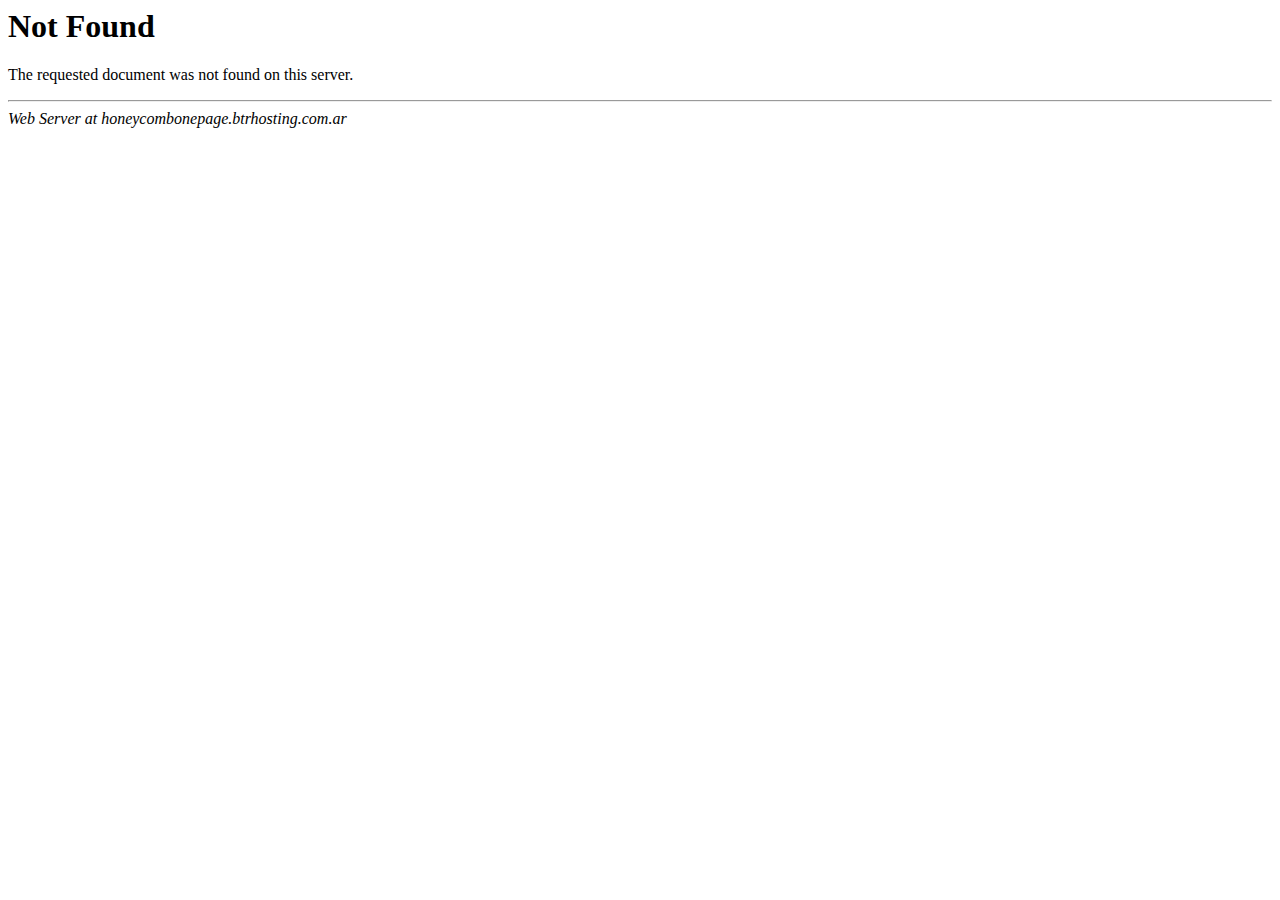
<file: styles/fonts/flexslider-icon.html>
<HTML>
<HEAD>
<TITLE>404 Not Found</TITLE>
</HEAD>
<BODY>
<H1>Not Found</H1>
The requested document was not found on this server.
<P>
<HR>
<ADDRESS>
Web Server at honeycombonepage.btrhosting.com.ar
</ADDRESS>
</BODY>
</HTML>

<!--
   - Unfortunately, Microsoft has added a clever new
   - "feature" to Internet Explorer. If the text of
   - an error's message is "too small", specifically
   - less than 512 bytes, Internet Explorer returns
   - its own error message. You can turn that off,
   - but it's pretty tricky to find switch called
   - "smart error messages". That means, of course,
   - that short error messages are censored by default.
   - IIS always returns error messages that are long
   - enough to make Internet Explorer happy. The
   - workaround is pretty simple: pad the error
   - message with a big comment like this to push it
   - over the five hundred and twelve bytes minimum.
   - Of course, that's exactly what you're reading
   - right now.
   -->
</file>
<file: style.css>
/*


    Theme Name: HoneyComb
    Theme URI: http://www.highthemes.com
    Description: 
    Author: Highthemes
    Author URI: http://www.highthemes.com
    Version: 1.0.0
    License: GNU General Public License version 3.0
    License URI: http://www.gnu.org/licenses/gpl-3.0.html
    Tags: 
    Text Domain: highthemes
    


    Fallow us on Twitter: http://twitter.com/theHighthemes

    TABLE OF CONTENTS
    --------------------
    0.  CSS Reset
    1.  Global Classes
    2.  Colors
    3.  General
    4.  Header
    5.  Intro
    6.  About
    7.  Team
    8.  Services
    9.  Gallery
    10.  Events
    11.  Stats
    12.  News
    13.  Contact
    14.  Footer
    15.  Media Query
*/


/*  0.  CSS Reset
/*-----------------------------------------------------------------------------------*/
*, html, body, div, dl, dt, dd, ul, ol, li, h1, h2, h3, h4, h5, h6, pre, form, label, fieldset, input, p, blockquote, th, td {
    margin: 0;
    padding: 0; 
}
table {
    border-collapse: collapse;
    border-spacing: 0;
}
fieldset, img {
    border: 0;
}
address, caption, cite, code, dfn, em, strong, th, var {
    font-style: normal;
    font-weight: 400;
}
ol, ul, li {
    list-style: none;
}
caption, th {
    text-align: left;
}
q:before, q:after {
    content: '';
}
* {
    outline: none;
}
strong {
    font-weight: 700;
}
em {
    font-style: italic;
}
a img {
    border: none;
}
/* clearfix */
.clearfix:after {
    content: " ";
    display: block;
    height: 0;
    clear: both;
    visibility: hidden;
}
.clearfix {
    display: inline-block;
}
/* Hide from IE Mac \*/
.clearfix {
    display: block;
}
/* End hide from IE Mac */
.none {
    display: none;
}
.clear {
    clear: both;
    padding-bottom: 20px;
}
/* End Clearfix */

/*  1.  Global Classes
/*-----------------------------------------------------------------------------------*/
.fl {
    float: left;
}
.fr {
    float: right;
}
/* alignment */
.align-right {
    text-align: right;
}
.align-left {
    text-align: left;
}
.align-center {
    text-align: center;
}
img {
    border: 0;
    max-width: 100%;
    vertical-align: middle;
}
a, a:active {
    text-decoration: none;
    -webkit-transition: color 0.2s;
    -moz-transition: color 0.2s;
    -ms-transition: color 0.2s;
    -o-transition: color 0.2s;
    transition: color 0.2s;
}
*, 
*:before, 
*:after {
    -webkit-box-sizing: border-box; 
    -moz-box-sizing: border-box; 
    box-sizing: border-box;
}
body {
    font: normal 12px/18px 'Open Sans', Helvetica, Arial, sans-serif;
    background-color: #f6f6f6;
    color: #5e5e5e;
}
textarea,
input {
    font-family: 'Open Sans', Helvetica, Arial, sans-serif;
}
h1, 
h2, 
h3, 
h4, 
h5, 
h6 {
    line-height: 1.3em;
    padding-bottom: 20px;
}
h1 { 
    font-size: 42px; 
}
h2 { 
    font-size: 40px; 
}
h3 { 
    font-size: 36px;
}
h5 { 
    font-size: 24px;
}
h4 { 
    font-size: 18px; 
}
h6 { 
    font-size: 12px; 
}

/*  2.  Colors
/*-----------------------------------------------------------------------------------*/
#logo a .dinamic-logo {
    background-image: url('images/logo01.png');
    width: 300px;
    height: 120px;
}

.icon-postit {
    backround-image: url('images/icon_postit_o.png')
}

.about-icon1,.about-icon2,.about-icon3,
.services-icon1,.services-icon2,
.services-icon3,.services-icon4 {
    background-position: 50% 50%;
}

.about-icon1 {
    background-image: url('images/icon1_o.png'); 
}

.about-icon2 {
    background-image: url('images/icon2_o.png'); 
}

.about-icon3 {
    background-image: url('images/icon3_o.png'); 
}

.services-icon1 {
    background-image: url('images/icon4_o.png');
}

.services-icon2 {
    background-image: url('images/icon5_o.png');
}

.services-icon3 {
    background-image: url('images/icon6_o.png');
}

.services-icon4 {
    background-image: url('images/icon7_o.png');
}

#navigation ul li a:hover,
#navigation ul li.active a,
#mobile-navigation ul li a:hover,
.dark .section-title h2,
.team-item h3,
#footer .recent-tweets ul li a,
#footer .recent-tweets ul li a:visited,
p .bold-team-info,
.welcome-box p.info,
#footer .widget h3 .obold,
#footer .widget_text a,
#footer .widget_text a:visited,
#footer .widget_text a:active {
    color: #FF8500;
}

.welcome-box .outer-hex,
.services-item .outer-hex,
#calendar tr.days th,
.current-events .outer-hex,
#calendar .cur-day,
.bar-graph .bar-month,
.bar-graph .graph li.bar,
.gragh-info-symbol,
.about-item .outer-hex,
.important-info .outer-hex,
.recent-tweets .hex-area,
.recent-tweets .outer-hex,
.team-item .skill-degree.full,
.contact-form input#submit,
.map-marker .pin,
.general-section .flex-control-paging li a.flex-active,
.general-section .flex-control-paging li a:hover,
.progress-bar,
#footer .newsletter .hex-area,
#footer .newsletter .outer-hex,
.team-item .socials .social.facebook .outer-hex:hover,
.team-item .socials .social.facebook .hex-area:hover,
.team-item .socials .social.twitter .outer-hex:hover,
.team-item .socials .social.twitter .hex-area:hover,
.team-item .socials .social.google-plus .outer-hex:hover,
.team-item .socials .social.google-plus .hex-area:hover,
.team-item .socials .social.dribbble .outer-hex:hover,
.team-item .socials .social.dribbble .hex-area:hover,
.gallery-item .socials .social.fav .hex-area:hover,
.gallery-item .socials .social.fav .outer-hex:hover, 
.gallery-item .socials .social.facebook .hex-area:hover,
.gallery-item .socials .social.facebook .outer-hex:hover,
.gallery-item .socials .social.twitter .hex-area:hover,
.gallery-item .socials .social.twitter .outer-hex:hover {
    background: #FF8500 !important;
}

#calendar tr.days {
    border-color: #FF8500;
}
#header-wrap,
#navigation ul li.active .nav-active-mark,
#calendar table,
.team-item .skill-degree.full:before,
#calendar .cur-day:before,
.bar-graph .bar-month:before,
.gragh-info-symbol:before,
#footer-wrap,
.general-section .flex-control-paging li a.flex-active:before,
.general-section .flex-control-paging li a:hover:before,
#mobile-navigation { 
    border-bottom-color: #FF8500; 
} 
.team-item .skill-degree.full:after,
#calendar .cur-day:after,
.bar-graph .bar-month:after,
.gragh-info-symbol:after,
.general-section .flex-control-paging li a.flex-active:after,
.general-section .flex-control-paging li a:hover:after {  
    border-top-color: #FF8500; 
}
.gallery-item-overlay:hover .outer-hex { 
    background-color: rgba(0,184,173,0.5);
}
/* Dark Color */
.dark {
    color: #afafaf;
    background-color: #1d1d1d;
}
.dark .section-title h5 {
    color: #fff;
}

/*  3.  General
/*-----------------------------------------------------------------------------------*/

/* bebas neue Font */
@font-face {
    font-family: 'bebas_neue';
    src: url('styles/fonts/bebasneue-webfont.eot');
    src: url('styles/fonts/bebasneue-webfont.eot?#iefix') format('embedded-opentype'),
         url('styles/fonts/bebasneue-webfont.woff') format('woff'),
         url('styles/fonts/bebasneue-webfont.ttf') format('truetype'),
         url('styles/fonts/bebasneue-webfont.svg#bebas_neueregular') format('svg');
    font-weight: normal;
    font-style: normal;
}
/* Flex Slider */
#container .flexslider {
    -moz-box-shadow: none;
    -webkit-box-shadow: none;
    box-shadow: none;
    -moz-border-radius: 0;
    -webkit-border-radius: 0;
    border-radius: 0;
    background: transparent;
    border: none;
}
/* Grid */
.one_half {
    width: 48%;
}
.one_third {
    width: 30.66666666666667%;
}
.two_third {
    width: 65.33333333333333%;
}
.one_fourth {
    width: 22%;
}
.three_fourth {
    width: 74%;
}
.one_fifth {
    width: 16.8%;
}
.two_fifth {
    width: 37.6%;
}
.three_fifth {
    width: 58.4%;
}
.four_fifth {
    width: 79.2%;
}
.one_sixth {
    width: 13.33%;
}
.five_sixth {
    width: 82.67%;
}
.one_half, 
.one_third, 
.two_third, 
.three_fourth, 
.one_fourth, 
.one_fifth, 
.two_fifth, 
.three_fifth, 
.four_fifth, 
.one_sixth, 
.five_sixth {
    position: relative;
    margin-right: 4%;
    float: left;
    display: inline;
}
.last {
    margin-right: 0 !important;
    clear: right;
}
/* All sections */
.general-section {
    width: 940px;
    margin: 0 auto;
    position: relative;
}
#services,
#gallery,
#events,
#stats,
#news,
#contact {
    padding: 155px 0 85px;
}
#about-wrap,
#services-wrap,
#events-wrap,
#news-wrap {
    border-top: 5px solid #ddd;   
}
/* Hexagon */
.hive {
    position: relative;
}
.outer-hex {
    position: relative;
    margin: 0 auto;
    width: 194px;
    height: 224px;
}  
.hex {
    overflow: hidden;
    visibility: hidden;
    -webkit-transform: rotate(120deg);
    -moz-transform: rotate(120deg);
    -o-transform: rotate(120deg);
    -ms-transform: rotate(120deg);
    transform: rotate(120deg);
}   
.hex-in1, 
.hex-in2,
.hex-area {
    width: 100%;
    height: 100%;
    -webkit-transform: rotate(-60deg);
    -moz-transform: rotate(-60deg);
    -o-transform: rotate(-60deg);
    -ms-transform: rotate(-60deg);
    transform: rotate(-60deg);
}
.hex-in1 {
    overflow: hidden;
}
.hex-in2 {
    visibility: visible;
}
.inner-hex {
    position: relative;
    margin: 0 auto;
    top: 14px;
    height: 196px;
    width: 168px;
}
/* Section Title */
.section-title {
    position: absolute;
    left: 0;
    top: 0;
    padding-top: 40px;
    z-index: 1;
}
.section-title h2 {
    font: 72px 'bebas_neue', Helvetica, Arial, sans-serif;
    color: #1d1d1d;
    padding: 0;
    margin-bottom: -10px;
}
.section-title h5 {
    font-size: 18px;
    color: #5e5e5e;
    padding: 0;
    font-weight: lighter;
}
/* SectionTriangle */
.section-triangle,
.section-triangle-dark,
.section-triangle-grey {
    background: url(images/section_triangle.png) no-repeat;
    width: 123px;
    height: 36px;
    position: absolute;
    top: -1px;
    left: 50%;
    margin-left: -61.5px;
}
.section-triangle-dark {
    background: url(images/section_triangle_dark.png) no-repeat;
    height: 41px;
    top: -5px;
}
.section-triangle-grey {
    background: url(images/section_triangle_grey.png) no-repeat;
}
/* Socials */
.socials .social {
    margin: 0 auto;
    text-align: center;
}
.socials .social .outer-hex {
    width: 49px;
    height: 69px; 
}
.socials .social .inner-hex {
    width: 35px;
    height: 42px;
}
.socials .social .hex-area {
    display: table;
}

.socials .social.facebook .hex-area,
.socials .social.facebook .outer-hex,
.contact-social.facebook .hex-area,
.contact-social.facebook .outer-hex {
    background-color: #004d7e;
    transition: background-color 0.4s ease;
}

.socials .social.fav .outer-hex,
.socials .social.fav .hex-area {
     background-color: #bf357d;
}


.socials .social.twitter .hex-area,
.socials .social.twitter .outer-hex,
.contact-social.twitter .hex-area,
.contact-social.twitter .outer-hex {
    background-color: #3bd4e2;
}
.socials .social.google-plus .hex-area,
.socials .social.google-plus .outer-hex,
.contact-social.google-plus .hex-area,
.contact-social.google-plus .outer-hex {
    background-color: #da5534;
}
.socials .social.dribbble .hex-area,
.socials .social.dribbble .outer-hex,
.contact-social.dribbble .hex-area,
.contact-social.dribbble .outer-hex{
    background-color: #de006e;
}
.socials .social.pinterest .hex-area,
.socials .social.pinterest .outer-hex,
.contact-social.pinterest .hex-area,
.contact-social.pinterest .outer-hex {
    background-color: #cd1e28;
}
.socials .social.skype .hex-area,
.socials .social.skype .outer-hex,
.contact-social.skype .hex-area,
.contact-social.skype .outer-hex {
    background-color: #01aef2;
}
.socials .social.youtube .hex-area,
.socials .social.youtube .outer-hex,
.contact-social.youtube .hex-area,
.contact-social.youtube .outer-hex {
    background-color: #db2824;
}
.socials .social.tumblr .hex-area,
.socials .social.tumblr .outer-hex,
.contact-social.tumblr .hex-area,
.contact-social.tumblr .outer-hex{
    background-color: #2c4762;
}
.socials .social.rss .hex-area,
.socials .social.rss .outer-hex,
.contact-social.rss .hex-area,
.contact-social.rss .outer-hex {
    background-color: #fe9900;
}
.socials .social.linkedin .hex-area,
.socials .social.linkedin .outer-hex,
.contact-social.linkedin .hex-area,
.contact-social.linkedin .outer-hex{
    background-color: #0073b2;
}
.socials .social i {
    color: #fff;
    font-size: 20px;
    text-align: center;
    display: table-cell;
    vertical-align: middle;  
}
.socials li {
    display: inline-block;
}
/* Simple Hexagon */
.team-item .skill-degree,
#calendar .cur-day,
.bar-graph .bar-month,
.gragh-info-symbol,
.pin-hex,
.general-section .flex-control-paging li a { 
    position: relative; 
} 
.team-item .skill-degree:before,
#calendar .cur-day:before,
.bar-graph .bar-month:before,
.gragh-info-symbol:before,
.pin-hex:before,
.general-section .flex-control-paging li a:before { 
    content: ""; 
    position: absolute; 
    left: 0; 
    width: 0; 
    height: 0; 
} 
.team-item .skill-degree:after,
#calendar .cur-day:after,
.bar-graph .bar-month:after,
.gragh-info-symbol:after,
.pin-hex:after,
.general-section .flex-control-paging li a:before,
.general-section .flex-control-paging li a:after { 
    content: ""; 
    position: absolute; 
    left: 0; 
    width: 0; 
    height: 0; 
}
/* Flexslider Paging */
.general-section .flex-control-paging li {
    margin: 0 3px;
}
.general-section .flex-control-paging li a { 
    width: 14px;
    height: 8px;
    display: inline-block;
    -webkit-border-radius: 0;
    -moz-border-radius: 0;
    border-radius: 0;
    -webkit-box-shadow: none;
    -moz-box-shadow: none;
    box-shadow: none;  
    background-color: #595959; 
} 
.general-section .flex-control-paging li a:before { 
    top: -3px; 
    border-left: 7px solid transparent; 
    border-right: 7px solid transparent; 
    border-bottom: 3px solid #595959; 
} 
.general-section .flex-control-paging li a:after { 
    bottom: -3px; 
    border-left: 7px solid transparent; 
    border-right: 7px solid transparent; 
    border-top: 3px solid #595959;   
}


/*  4.  Header
/*-----------------------------------------------------------------------------------*/
#header-wrap {
    background-color: #000;
    border-bottom-style: solid;
    border-bottom-width: 3px;  
    position: fixed; 
    z-index: 9; 
    width: 100%;
}
#header {
    height: 150px;    
}
/* Logo */
#logo {
    padding-top: 22px;
    display: inline-block;
}
/* Navigation */
#navigation {
    float: right;
    color: #fff;
    margin-top: 32px;
}
#navigation ul li {
    font-family: 'bebas_neue', Helvetica, Arial, sans-serif;
    font-size: 17px;
    float: left;
    padding-left: 26px;
    position: relative;
}

#navigation ul li a,
#navigation ul li a:active,
#mobile-navigation ul li a,
#mobile-navigation ul li a:active {
    font-family: 'bebas_neue', Helvetica, Arial, sans-serif;
    font-weight: normal;
    font-size: 17px;
    color: #fff;
}
#navigation ul li.active .nav-active-mark {
    width: 0; 
    height: 0; 
    border-left: 18px solid transparent;
    border-right: 18px solid transparent;
    border-bottom-style: solid;
    border-bottom-width: 10px;
    position: absolute;
    bottom: -20px;
    left: 43%;
}
/* Mobile Navigation */
#mobile-navigation { 
    background-color: #000;
    width: 300px;
    margin: -7px auto;
    padding: 20px 20px 0;
    border-bottom-width: 3px;
    border-bottom-style: solid;
    position: relative;
    z-index: 999;
    font-weight: bold;
    color: #fff;
    top: 15px;
    display: none;    
}
#mobile-navigation ul li {
    padding-bottom: 20px;
}

a.mobile-nav-toggle {
    margin: 12px auto 3px;
    width: 20px;
    display: block; 
    color: #777;  
    display: none;
}

a.mobile-nav-toggle i {
    font-size: 24px;
}

/*  5.  Intro
/*-----------------------------------------------------------------------------------*/
#intro-wrap {
    background: url(images/intro_bg.png) no-repeat center fixed;
    height: 750px;
    -webkit-background-size: cover;
    -moz-background-size: cover;
    -o-background-size: cover;
    background-size: cover;
    overflow: hidden; 
}
#intro {
    height: 560px;
    position: relative;  
}
#hexagon-overlay {
    background: url(images/hexagon_pat.png) repeat;    
    width: 100%;
    height: 750px;
    position: absolute;
    left: 0;
    top: 0;
    opacity: .5;
}
.welcome-box {
    margin: 0 auto;
    padding-top: 221px;
    text-align: center;
}
.welcome-box .outer-hex {
    width: 246px;
    height: 282px; 
}
.welcome-box .inner-hex {
    width: 220px;    
    height: 254px;
}
.welcome-box .outer-hex {
    background-color: rgba(0,0,0,0.5);
}
.welcome-box .welcometext,
.welcome-box .sitename {
    font-family: 'bebas_neue', Helvetica, Arial, sans-serif;
    font-weight: normal;
    color: #fff;
    padding: 0;
}
.welcome-box h2.welcometext {
    font-size: 18px;
    padding-top: 90px;
    margin-bottom: -13px;
}
.welcome-box h3.sitename {
    font-size: 50px;
    margin-bottom: -7px;    
}
.welcome-box p.info {
    font-size: 12px;
    font-weight: bold;
}

.welcome-box .hex-area {
    background-image: url('images/header_hexbg.png');
}

.chosen-item-1 .outer-hex,
.chosen-item-2 .outer-hex,
.chosen-item-3 .outer-hex,
.note-1 .outer-hex {
    width: 124px;
    height: 140px;
}
.chosen-item-1 .inner-hex,
.chosen-item-2 .inner-hex,
.chosen-item-3 .inner-hex,
.note-1 .inner-hex {
    width: 98px;
    height: 112px;
}

.chosen-item-1 {
    position: absolute;
    bottom: 129px;
    right: 47px;
}
.chosen-item-2 {
    position: absolute;
    bottom: 37px;
    right: -5px;
}
.chosen-item-3 {
    position: absolute;
    bottom: 37px;
    right: 100px;
}
.note-1 {
    position: absolute;
    top: 110px;
    left: 33px;
    z-index: 2;
}

.note-1 .note-tooltip1 {
    position: inherit;
    font-size: 24px;
    color: #e5e5e5;
    font-weight: normal;
    font-family: 'bebas_neue', Helvetica, Arial, sans-serif;
    top: 50px;
    left: 125px;
    width: 100px;
}

.note-1 .note-tooltip2 {
    position: inherit;
    font-size: 18px;
    color: #959595;
    font-weight: normal;
    font-family: 'bebas_neue', Helvetica, Arial, sans-serif;
    top: 75px;
    left: 125px;
    width: 100px;
}

/*  6.  About
/*-----------------------------------------------------------------------------------*/
#about-wrap,
#contact-wrap {
    overflow: hidden;
}
.about-item,
.serevices-item {
    text-align: center;
    padding: 180px 0;
}
.about-item .outer-hex,
.services-item .outer-hex {
    width: 104px;
    height: 120px; 
}
.about-item .inner-hex,
.services-item .inner-hex {
    width: 78px;
    height: 92px;
}
.important-info {
    position: absolute;
    bottom: 60px;
    left: 50%;
    margin-left: -280px;
    height: 55px;
    width: 560px;
    background-color: #1d1d1d;
    z-index: 8;
    text-align: center;
}
.important-info p {
    font-size: 14px;
    padding-top: 18px;
    color: #eee;
}
.important-box .outer-hex {
    width: 49px;
    height: 69px; 
}
.important-box .inner-hex {
    width: 35px;
    height: 42px;
}
.about-item .hex-area,
.important-box .hex-area,
.services-item .hex-area {
    background-color: #1d1d1d;
    display: table;
}
.about-item i,
.important-box i,
.services-item i {
    color: #fff;
    font-size: 40px;
    text-align: center;
    display: table-cell;
    vertical-align: middle;  
}
.important-box i {
    font-size: 20px;
}
.important-box {
    position: inherit;
    top: -7px;
}
.important-box.fl {
    left: -24px;
}
.important-box.fr {
    right: -24px;
}
.about-item h3 {
    font-size: 24px;
    padding: 10px 0;
}
.about-item p {
    font-size: 12px;
}
.about-item.highlight {
    background-color: #fff;
}

/*  7.  Team
/*-----------------------------------------------------------------------------------*/
.team-members {
    padding-top: 155px;
}

.team-item {
    margin: 0 auto;
    text-align: center;
    padding-bottom: 85px;
}
.team-item h3 {
    font-size: 30px;
    font-weight: bold;
    padding: 20px 0 0;
}
.team-item h6 {
    font-size: 12px;
    font-weight: bold;
    padding: 0;
    color: #fff;
}
.team-item p {
    padding: 15px 0 20px;
    width: 200px;
    margin: 0 auto;
}
.team-item .outer-hex {
    width: 288px;
    height: 332px; 
}
.team-item .inner-hex {
    width: 264px;    
    height: 304px;
}
.team-item .outer-hex {
    background-color: #000;
    transition: background-color 0.8s ease;
}

.team-item .socials {
    padding-top: 122px;
    display: none;
}
.team-item .skills .skill {
    padding: 5px 0;
}
.team-item .skill-degree { 
    width: 12px;
    height: 7px;
    background: #595959;
} 
.team-item .skill-degree:before { 
    top: -3px; 
    border-left: 6px solid transparent; 
    border-right: 6px solid transparent; 
    border-bottom: 3px solid #595959; 
} 
.team-item .skill-degree:after { 
    bottom: -3px; 
    border-left: 6px solid transparent; 
    border-right: 6px solid transparent; 
    border-top: 3px solid #595959; 
}
.team-item .skill-name,
.team-item .skill-degree {
    display: inline-block;
}
.team-item .skill-name {
    padding-right: 10px;
    font-weight: bold;
    color: #fff;
}
.team-item .skill-degree {
    margin-right: 2px;
}

.team-item .member-face {
    background-position: 50% 50%;
}

/*  8.  Services
/*-----------------------------------------------------------------------------------*/
.services-intro {
    padding-bottom: 100px;
}

.services-item .hive {
    float: left;
    width: 25%;
}
.services-item {
    padding-bottom: 35px;
}
.services-item .services-info {
    float: right;
    width: 75%;
    padding-left: 20px;
}
.services-item .services-info h3 {
    padding: 27px 0 0;
    font-size: 24px;
    font-weight: bold;
}

/*  9.  Gallery
/*-----------------------------------------------------------------------------------*/
.gallery-item {
    width: 181px;
    float: left;
    margin-right: 4px;
}
.gallery-item .gallery-info {
    display: block;
    position: relative;
    top: -999px;
}
.gallery-box .gallery-item:nth-child(n+5) {
    margin-top: -81px;
}
.gallery-box .gallery-4s-first {
    margin-left: 92px;
}
.gallery-box {
    text-align: center;
}
.gallery-item .outer-hex {
    width: 206px;
    height: 242px; 
}
.gallery-item .inner-hex {
    width: 180px;    
    height: 214px;
}
.gallery-item-overlay .outer-hex {
    width: 181px;
    height: 214px; 
}
.gallery-item-overlay .inner-hex {
    width: 150px;    
    height: 185px;
}
.gallery-item-overlay .hex-area {
    background-color: rgba(0,0,0,0.1);
}
.gallery-item-overlay .outer-hex {
    background-color: transparent;
}
.gallery-item .socials {
    padding-top: 60px;    
}
.gallery-item .socials li {
    padding: 0 2px;
}
.gallery-item .socials .social .outer-hex {
    width: 24px;
    height: 46px; 
}
.gallery-item .socials .social .inner-hex {
    width: 17px;
    height: 21px;
}
.gallery-item .socials .social i {
    font-size: 13px;
    color: #1d1d1d;
}
.gallery-item-overlay h5 {
    font-size: 11px;
    color: #fff;
    font-weight: bold;
    padding: 0;
}
.gallery-item-overlay h6 {
    font-size: 10px;
    color: #8b8b8b;
    font-weight: lighter;
}
.gallery-item-overlay:hover .hex-area {
    background-color: rgba(0,0,0,0.8);
}

.gallery-item-overlay:hover .outer-hex {
    background-color: rgba(243,178,2,0.5);
}

#gallery .flex-control-nav {
    bottom: -80px;
}


/*  10.  Events
/*-----------------------------------------------------------------------------------*/
#calendar {
    width: 45%;
}
#calendar table {
    width: 287px;
    height: 287px;
    font-size: 14px;
    font-weight: bold;
    text-align: center;
    color: #fff;
    margin: 0 auto;
    border-bottom-width: 5px;
    border-bottom-style: solid;
}
#calendar td {
    border: 1px solid #2e2e2e;
    background-color: #232323;
    padding: 3px;
}
#calendar th {
    background-color: #232323;
    font-size: 11px;
    font-weight: bold;
    padding: 3px;
    text-align: center;
    color: #232323;
}
#calendar tr.days {
    border-width: 1px;
    border-style: solid;
}
#calendar th#month-name {
    font-size: 14px;
    color: #fff;
    border: 1px solid #2e2e2e;
}
#calendar th#prev,
#calendar th#next {
    font-size: 18px;
    border: 1px solid #2e2e2e;
}
#calendar a:link, 
#calendar a:visited{
    color: #fff;
}
#calendar .cur-day { 
    width: 24px;
    height: 12px;
    left: 8px;
    display: table;
} 
#calendar .cur-day:before { 
    top: -5px; 
    border-left: 12px solid transparent; 
    border-right: 12px solid transparent; 
    border-bottom-width: 5px;
    border-bottom-style: solid;
} 
#calendar .cur-day:after { 
    bottom: -5px; 
    border-left: 12px solid transparent; 
    border-right: 12px solid transparent; 
    border-top-width: 5px;
    border-top-style: solid;    
}
#calendar .cur-day span {
    display: table-cell;
    vertical-align: middle;
    color: #1d1d1d;
}
.current-events {
    border-right: 13px solid #1d1d1d;
    width: 51%;
    padding: 80px 60px 60px 0;
    position: relative;
    margin-top: -70px;
}
.current-events .outer-hex {
    width: 70px;
    height: 96px; 
}
.current-events .inner-hex {
    width: 50px;
    height: 69px;
}
.current-events .top-event .outer-hex,
.current-events .bottom-event .outer-hex {
    width: 35px;
    height: 62px; 
}
.current-events .top-event .inner-hex,
.current-events .bottom-event .inner-hex {
    width: 25px;
    height: 34.5px;
}
.current-events .event {
    position: inherit;
    margin-bottom: 30px;
}
.current-events .event .hive {
    position: absolute;
    top: 0;
    right: -102px;
}
.current-events .event .hex-area,
.current-events .top-event .hex-area,
.current-events .bottom-event .hex-area {
    background-color: #1d1d1d;
    display: table;
}
.current-events .event span {
    color: #fff;
    font-size: 24px;
    font-weight: bold;
    text-align: center;
    display: table-cell;
    vertical-align: middle;  
}
.current-events .event h3 {
    font-size: 24px;
    font-weight: bold;
    color: #5e5e5e;
    padding: 0;
}
.current-events .event h5 {
    font-size: 12px;
    font-weight: bold;
    color: #5e5e5e;
    padding: 0 0 15px;
}
.current-events .event p {
    width: 350px;
}
.current-events .top-event {
    position: absolute;
    top: -15px;
    right: -24px;
}
.current-events .bottom-event {
    position: absolute;
    bottom: -15px;
    right: -24px;
}

/*  11.  Stats
/*-----------------------------------------------------------------------------------*/
.bar-graph {
    width: 700px;
    height: 400px;
    color: #eee;
    position: relative;
    margin: 50px auto 70px;
    font-weight: bold;
}
.bar-graph ul.y {
    width: 60px;
    position: absolute;
    bottom: -42px;
    left: -70px;
    text-align: right;
}
.bar-graph ul.y li {
    width: 100%;
    height: 50px;
    float: left;
    position: relative;
}
.bar-graph ul.x {
    width: 100%;
    height: 50px;
    position: absolute;
    bottom: -70px;
    left: 0;
    text-align: center;
}
.bar-graph ul.x li {
    width: 40px;
    float: left;
    margin-right: 17px;
}
.bar-graph .graph {
    width: 100%;
    height: 100%;
    border: 2px solid #020300;
    background: url(images/stats_pat.png) repeat;
    position: relative;    
}
.bar-graph .graph li.bar {
    width: 40px;
    float: left;
    position: absolute;
    bottom: 0;
}
.bar-graph .graph li.bar-1 {
    left: 17px;
}
.bar-graph .graph li.bar-2 {
    left: 74px;
}
.bar-graph .graph li.bar-3 {
    left: 131px;
}
.bar-graph .graph li.bar-4 {
    left: 188px;
}
.bar-graph .graph li.bar-5 {
    left: 245px;
}
.bar-graph .graph li.bar-6 {
    left: 302px;
}
.bar-graph .graph li.bar-7 {
    left: 359px;
}
.bar-graph .graph li.bar-8 {
    left: 416px;
}
.bar-graph .graph li.bar-9 {
    left: 473px;
}
.bar-graph .graph li.bar-10 {
    left: 530px;
}
.bar-graph .graph li.bar-11 {
    left: 587px;
}
.bar-graph .graph li.bar-12 {
    left: 644px;
}
.bar-graph .bar-month { 
    width: 40px;
    height: 20px;
    top: 5px;
    left: 18px;
    display: table;
} 
.bar-graph .bar-month:before { 
    top: -9px; 
    border-left: 20px solid transparent; 
    border-right: 20px solid transparent; 
    border-bottom-width: 9px;
    border-bottom-style: solid;
} 
.bar-graph .bar-month:after { 
    bottom: -9px; 
    border-left: 20px solid transparent; 
    border-right: 20px solid transparent; 
    border-top-width: 9px;
    border-top-style: solid;    
}
.bar-graph .bar-month span {
    display: table-cell;
    vertical-align: middle;
    color: #1d1d1d;
}
h5.bar-gragh-caption {
    font-size: 14px;
    position: absolute;
    top: -35px;
    left: -20px;
}
h6.gragh-info {
    position: absolute;
    top: -35px;
    right: 10px;
}
.gragh-info-symbol { 
    width: 14px;
    height: 8px;
    display: inline-block;
    margin-right: 10px;
} 
.gragh-info-symbol:before { 
    top: -3px; 
    border-left: 7px solid transparent; 
    border-right: 7px solid transparent; 
    border-bottom-width: 3px;
    border-bottom-style: solid;
} 
.gragh-info-symbol:after { 
    bottom: -3px; 
    border-left: 7px solid transparent; 
    border-right: 7px solid transparent; 
    border-top-width: 3px;
    border-top-style: solid;    
}
.pie-charts {
    display: table;
    margin: 0 auto;
}
.pie-charts canvas {
    left: 0;
    position: absolute;
    top: 0;
}
.pie-charts .chart {
    position: relative;
    line-height: 160px;
    text-align: center;
    height: 160px;
    width: 160px;
    font-size: 39px;
    font-weight: bold;
    color: #eee;    
}
.pie-charts ul {
    padding-top: 70px;
}
.pie-charts ul li {
    display: inline-block;
    padding: 0 40px;
}
.pie-charts .chart-label {
    padding: 15px 0 0;
    font-size: 18px;
    font-weight: bold;
}

/*  12.  News
/*-----------------------------------------------------------------------------------*/
.news-item {
    text-align: center;
}

.centered {
    background-position: 50% 50%;
}

.news-item h3.news-title,
.news-item h5.news-subtitle {
    font-size: 24px;
    font-weight: bold;
    padding: 0;
}
.news-item h5.news-subtitle {
    font-size: 12px;
    padding-bottom: 10px;
}
.news-item p {
    padding-bottom: 15px;
}
.news-image .outer-hex {
    width: 256px;
    height: 292px; 
}
.news-image .inner-hex {
    width: 230px;    
    height: 270px;
}
.news-image-overlay .outer-hex {
    width: 231px;
    height: 264px; 
}
.news-image-overlay .inner-hex {
    width: 200px;    
    height: 243px;
}
.news-image-overlay .hex-area {
    background-color: rgba(0,0,0,0.1);
}
.news-image-overlay .outer-hex {
    background-color: transparent;
}
#news .flex-control-nav {
    bottom: -80px;
}

/*  13.  Contact
/*-----------------------------------------------------------------------------------*/
.map-area {
    height: 550px;
    position: relative;
}
.map-pos-1 {
    position: absolute;
    top: 200px;
    left: 150px;
}
.map-pos-2 {
    position: absolute;
    top: 125px;
    right: 150px;
}
.map-pos-3 {
    position: absolute;
    bottom: 105px;
    left: 290px;
}

.map-pos-4 {
    position: absolute;
    bottom: 10px;
    left: 280px;
}

.map-marker .map-marker-info {
    float: right;
    padding-left: 20px;
    color: #afafaf;
    width: 250px;
}

.map-marker .map-marker-info h3 {
    color: #eee;
    font-size: 14px;
    font-weight: bold;
    padding: 0 0 5px;
}
.map-marker .map-marker-info h6 {
    font-size: 12px;
    font-weight: normal;
    padding: 0;
}
.map-marker-pin {
    float: left;
}
.map-marker .pin-hex { 
    width: 12px;
    height: 7px;
    background: #1d1d1d;
    z-index: 3;
    top: -2px;
    left: -11px;
} 
.map-marker .pin-hex:before { 
    top: -3px; 
    border-left: 6px solid transparent; 
    border-right: 6px solid transparent; 
    border-bottom: 3px solid #1d1d1d; 
} 
.map-marker .pin-hex:after { 
    bottom: -3px; 
    border-left: 6px solid transparent; 
    border-right: 6px solid transparent; 
    border-top: 3px solid #1d1d1d; 
}
.map-marker .pin {
    width: 30px;
    height: 30px;
    border-radius: 50% 50% 50% 0;
    background: #89849b;
    transform: rotate(-45deg);
    -webkit-transform: rotate(-45deg);
    margin: -20px 0 0 -20px;
    z-index: 2;
}
.map-marker .pulse {
    border-radius: 50%;
    height: 14px;
    width: 14px;
    position: relative;
    bottom: 10px;
    margin: 11px 0px 0px -12px;
    transform: rotateX(55deg);
    -webkit-transform: rotateX(55deg);
    z-index: 1;
}
.map-marker .pulse:after {
    content: "";
    border-radius: 50%;
    height: 40px;
    width: 40px;
    position: absolute;
    margin: -13px 0 0 -13px;
    animation: pulsate 1s ease-out;
    animation-iteration-count: infinite;
    -webkit-animation: pulsate 1s ease-out;
    -webkit-animation-iteration-count: infinite;
    opacity: 0;
    box-shadow: 0 0 1px 2px gray;
    -webkit-box-shadow: 0 0 1px 2px gray;
    animation-delay: 1.1s;
    -webkit-animation-delay: 1.1s;
}

@keyframes pulsate {
    0% {
        transform: scale(0.1, 0.1);
        opacity: 0;
    }

    50% {
        opacity: 1;
    }

    100% {
        transform: scale(1.2, 1.2);
        opacity: 0;
        color: gray;
    }
}

@-webkit-keyframes pulsate {
    0% {
        -webkit-transform: scale(0.1, 0.1);
        opacity: 0;
    }

    50% {
        opacity: 1;
    }

    100% {
        -webkit-transform: scale(1.2, 1.2);
        opacity: 0;
        color: gray;
    }
}

.contact-form h3,
.contact-form h5,
.contact-socials h3,
.contact-socials h5 {
    font-size: 12px;
    font-weight: lighter;
    padding: 0 0 20px;
    text-align: left;
}
.contact-form h3,
.contact-socials h3 {
    font-size: 18px;
    padding: 0;
    font-weight: bold;
    color: #fff;
}
input.input-txt,
textarea.textarea-txt {
    border: none;
    background-color: #2c2c2c;
    color: rgba(175,175,175,0.4);
    padding: 8px 10px;
    margin-bottom: 13px;
    width: 300px;
    font-size: 12px;
    font-weight: lighter;
}
textarea.textarea-txt {
    width: 400px;
}
.contact-form input#submit {
    width: 84px;
    height: 24px;
    color: #1d1d1d;
    border: none;
    font-size: 14px;
    font-weight: bold;
    float: right;
    margin-right: 52px;
    cursor: pointer;
}
.contact-form .error {
    border: 1px solid rgba(192,57,43,0.4) !important;
}
.contact-success {
    background-color: rgba(22, 160, 133, 0.3);
    padding: 20px;
    margin-bottom: 20px;
    color: #eee;
    width: 100%;
}
.contact-success h3 {
    font-style: 14px;
    font-weight: bold;
    padding: 0 0 10px;
}
.contact-socials {
    text-align: center;
}
.contact-socials .contact-social {
    float: left;
    margin-right: 5px;
}
.contact-socials .contact-social.contact-socials-3s-first {
    margin-left: 49px;
}
.contact-socials .contact-social:nth-child(n+6) {
    margin-top: -55px;
}
.contact-social .outer-hex {
    width: 93px;
    height: 142px; 
}
.contact-social .inner-hex {
    width: 80px;    
    height: 120px;
}
.contact-social-overlay .outer-hex {
    width: 81px;
    height: 114px; 
}
.contact-social-overlay .inner-hex {
    width: 76px;    
    height: 87px;
    left: -1px;
}
.contact-socials .contact-social-overlay .hex-area {
    background-color: rgba(0,0,0,0.1);
    display: table;
}
.contact-socials .contact-social-overlay .outer-hex {
    background-color: transparent;
}
.contact-socials .contact-social-overlay i {
    color: #fff;
    font-size: 40px;
    text-align: center;
    display: table-cell;
    vertical-align: middle;  
}
.map-marker-info ul {
    margin-top: 3px;
}
.map-marker-info ul li {
    font-size: 11px;
}
.progress {
    width: 150px;
    height: 8px;
    background: #595959;
    position: relative;
}
.progress-bar {
    width: 0px;
    height: 8px;
}
.progress-caption {

}

/*  14.  Footer
/*-----------------------------------------------------------------------------------*/
#footer-wrap {
    background-color: #000;
    border-bottom-width: 18px;
    border-bottom-style: solid;
    padding: 40px 0 15px;
    color: #afafaf;
}
#footer .widget {
    margin-bottom: 25px;
}

#footer .widget .footer-logo {
    background-image: url('images/footer_logo.png');
    width: 113px;
    height: 18px;
    margin-bottom: 15px;
}



#footer .widget h3 {
    color: #eee;
    font-size: 24px;
    font-family: 'bebas_neue', Helvetica, Arial, sans-serif;
    font-weight: normal;
    padding: 0 0 5px;
    text-align: left;
}

#footer .widget h5 {
    font-size: 11px;
    padding: 0 0 25px;
    text-align: left;
}

#footer .recent-tweets ul li {
    color: #cdcdcd;
    clear: both;
    display: inline-block;
    margin-top: -10px;
}
#footer .recent-tweets .twitter-content {
    float: right;
    width: 85%;
    padding: 18px 0 0 5px;
}
#footer .recent-tweets .tweet_time a {
    color: #fff;
    font-style: italic;
}
#footer .newsletter .newsletter-elements {
    position: relative;
    width: 288px;
}
#footer .newsletter input#newsletter-email {
    width: 260px;
    margin-bottom: 0;
}
#footer .recent-tweets .hive {
    float: left;
}
#footer .newsletter .hive {
    position: absolute;
    top: -16px;
    right: 29px;
}
#footer .newsletter .hive .outer-hex {
    width: 28px;
    height: 63px; 
}
#footer .newsletter .hive .inner-hex {
    width: 29px;
    height: 36px;
}
#footer .recent-tweets .hive .outer-hex{
    width: 34px;
    height: 69px; 
}
#footer .recent-tweets .hive .inner-hex {
    width: 35px;
    height: 42px;
}
#footer .recent-tweets .hive .hex-area,
#footer .newsletter .hive .hex-area {
    display: table;
}
#footer .recent-tweets .hive i,
#footer .newsletter .hive i {
    color: #1d1d1d;
    font-size: 20px;
    text-align: center;
    display: table-cell;
    vertical-align: middle;  
}
#footer .newsletter .hive i {
    font-size: 15px;
}
#footer .flickr .outer-hex {
    width: 82px;
    height: 90px; 
}

#footer .flickr-item:hover {
    opacity: .5;
}

#footer .borderonh {
    border: 3px solid #fff;
}

#footer .flickr .inner-hex {
    width: 65px;
    height: 76px;
    top: 0;
}
#footer .flickr {
    text-align: center;
}
#footer .flickr-item {
    width: 67px;
    float: left;
}

#footer .flickr-item.flickr-item-3s {
    margin-left: 34px;
}
#footer .flickr-item:nth-child(n+7) {
    margin-top: -32px;
}
#footer .flickr_badge_image {
    display: none;
}

.recent-tweets h5 {
    padding-bottom: 15px !important;
}

.tweets-container .twitter-content .tweet_time a:visited{
    color: white !important;
}

/*  15.  Media Query
/*-----------------------------------------------------------------------------------*/
@media (max-width: 1024px){
    #container { overflow-x:hidden;}

}
@media (min-width: 940px) and (max-width: 1024px) {
    .general-section {
        width: 920px;
    }
    .gallery-item .outer-hex {
        width: 180px;
        height: 232px; 
    }
    .gallery-item .inner-hex {
        width: 170px;    
        height: 206px;
    }
    .gallery-item-overlay .outer-hex {
        width: 171px;
        height: 206px; 
    }
    .gallery-item-overlay .inner-hex {
        width: 140px;    
        height: 175px;
    }  
    .gallery-item {
        width: 180px;
    } 
    .gallery-box .gallery-item:nth-child(n+5) {
        margin-top: -74px;
    }
    .gallery-box .gallery-4s-first {
        margin-left: 91px;
    } 
    .gallery-item .socials {
        padding-top: 50px;
    }         
   
}
@media (min-width: 768px) and (max-width: 939px) {
    .general-section {
        width: 720px;
    }
    #header-wrap {
        position: static;
    }
    #header {
        height: 93px;
    }  
    #navigation {
        float: left;
    }
    #navigation {
        display: none;
    }
    a.mobile-nav-toggle {
        display: block;
    }

    #logo {
        display: block;
        text-align: center;
    }
    #hexagon-overlay {
        top: 93px;
    }
    .gallery-item .outer-hex {
        width: 156px;
        height: 195px; 
    }
    .gallery-item .inner-hex {
        width: 130px;    
        height: 164px;
    }
    .gallery-item-overlay .outer-hex {
        width: 131px;
        height: 164px; 
    }
    .gallery-item-overlay .inner-hex {
        width: 100px;    
        height: 135px;
    }   
    .gallery-item {
        width: 130px;
    } 
    .gallery-box .gallery-item:nth-child(n+5) {
        margin-top: -78px;
    }
    .gallery-box .gallery-4s-first {
        margin-left: 67px;
    }
    .gallery-item .gallery-info {
        display: block;        
    }
    .gallery-item .socials {
        padding-top: 25px;
    }
    .current-events .event h3 {
        font-size: 20px;
    }
    .pie-charts ul li {
        padding: 0 38px;
    }
    .news-image .outer-hex {
        width: 216px;
        height: 252px; 
    }
    .news-image .inner-hex {
        width: 190px;    
        height: 230px;
    }
    .news-image-overlay .outer-hex {
        width: 191px;
        height: 224px; 
    }
    .news-image-overlay .inner-hex {
        width: 160px;    
        height: 203px;
    }   
    .map-pos-1,
    .map-pos-2,
    .map-pos-3 {
        position: static;
        float: left;
        margin: 40px 30px;
        clear: both;
    }
    .contact-socials .contact-social.contact-socials-3s-first {
        margin-left: 34px;
    }
    .contact-socials .contact-social:nth-child(n+6) {
        margin-top: -53px;
    }
    .contact-social .outer-hex {
        width: 63px;
        height: 112px; 
    }
    .contact-social .inner-hex {
        width: 50px;    
        height: 90px;
    }
    .contact-social-overlay .outer-hex {
        width: 51px;
        height: 84px; 
    }
    .contact-social-overlay .inner-hex {
        width: 46px;    
        height: 57px;
        left: -1px;
    } 
    .contact-socials .contact-social-overlay i {
        font-size: 25px;
    }
    textarea#message-txt {
        width: 300px;
    }
    #footer .newsletter .newsletter-elements {
        width: 238px;
    }    
    #footer .newsletter input#newsletter-email {
        width: 210px;
    }    
    #footer .recent-tweets .twitter-content {
        width: 75%;
    }
    #footer .recent-tweets ul li {
        margin-top: -10px;
    }
    #footer .flickr-item {
        width: 48px;
    }
    #footer .flickr .outer-hex {
        width: 56px;
        height: 70px; 
    }
    #footer .flickr .inner-hex {
        width: 45px;
        height: 56px;
    }
    #footer .flickr-item.flickr-item-3s {
        margin-left: 24px;
    }
    #footer .flickr-item:nth-child(n+7) {
        margin-top: -29px;
    }

    #logo a .dinamic-logo {
        position:    relative;
        left:        50%;       
        top:         50%;
        width:       165px;     
        height:      27px;     
        margin-left: -82px;   
    }
    
}

@media only screen and (max-width: 767px) {
    .general-section {
        width: 520px;
    } 
    #header-wrap {
        position: static;
    }
    #header {
        height: 93px;
    }  
    #navigation {
        display: none;
    }
    a.mobile-nav-toggle {
        display: block;
    }

    #logo {
        display: block;
        text-align: center;
    } 
    #hexagon-overlay {
        top: 93px;
    }
    .one_half,
    .one_third,
    .two_third,
    .three_fourth,
    .one_fourth,
    .one_fifth,
    .two_fifth,
    .three_fifth,
    .four_fifth,
    .one_sixth {
        margin-right: 0;
        display: block;
        margin-bottom: 30px;
        width: 100% !important;
        margin-left: 0;
    } 
    #intro {
        text-align: center;
    }
    .note-1,
    .welcome-box,
    .chosen-item-1,
    .chosen-item-2,
    .chosen-item-3 {
        position: static;
    }  

    .note-1 {
        padding-bottom: 60px;
    }


    .note-1 .note-tooltip1, .note-1 .note-tooltip2 {
        position: absolute;
        margin-top: 90px;
        margin-left: 85px;
    }

    .welcome-box {
        padding-top: 0;
        padding-bottom: 50px;
    }  
    .chosen-item-1,
    .chosen-item-2,
    .chosen-item-3 {
        display: inline-block;
    } 

    .section-title {
        position: static;
    } 

    .services, 
    .gallery, 
    .events, 
    .stats, 
    .news, 
    .contact {
        padding: 0;
    }    
    .about-item,
    .team-item {
        padding: 40px 0 0;
    } 
    .about .about-item:nth-child(2) {
        padding-top: 100px;
    }
    .about-item.highlight {
        background-color: transparent;
    }  
    .important-info {
        bottom: auto;
        top: 150px;
    } 
    .team-wrap,
    .gallery-wrap,
    .stats-wrap {
        background-position: top !important;
    } 
    .team .section-triangle {
        background-image: url("images/section_triangle_grey.png");
    } 
    .services-intro {
        padding: 70px 0;
        text-align: center;
    }
    .gallery-item .outer-hex {
        width: 118px;
        height: 170px; 
    }
    .gallery-item .inner-hex {
        width: 94px;    
        height: 139px;
    }
    .gallery-item-overlay .outer-hex {
        width: 93px;
        height: 139px; 
    }
    .gallery-item-overlay .inner-hex {
        width: 75px;    
        height: 110px;
    }   
    .gallery-item {
        width: 100px;
        margin-left: -4px;
    } 
    .gallery-box .gallery-item:nth-child(n+5) {
        margin-top: -84px;
    }
    .gallery-box .gallery-4s-first {
        margin-left: 46px;
    }
    .gallery-item .gallery-info {
        display: block;
        padding-top: 40px;        
    }
    .gallery-item .socials {
        display: none;
    }  
    .gallery-item-overlay h5,
    .gallery-item-overlay h6 {
        font-size: 10px;
    }  
    .current-events {
        margin-top: -40px;
    }
    .bar-graph {
        width: 520px;
    }
    .bar-graph .bar-month { 
        width: 22px;
        height: 10px;
        top: 5px;
        left: 18px;
    } 
    .bar-graph .bar-month:before { 
        top: -4px; 
        border-left: 11px solid transparent; 
        border-right: 11px solid transparent; 
        border-bottom-width: 4px;
    } 
    .bar-graph .bar-month:after { 
        bottom: -4px; 
        border-left: 11px solid transparent; 
        border-right: 11px solid transparent; 
        border-top-width: 4px;
    }
    .bar-graph .bar-month span {
        font-size: 10px;
        font-weight: normal;
    }  
    .bar-graph ul.x li,
    .bar-graph .graph li.bar {
        width: 22px;
    }   
    .bar-graph .graph li.bar-1 {
        left: 17px;
    }
    .bar-graph .graph li.bar-2 {
        left: 55px;
    }
    .bar-graph .graph li.bar-3 {
        left: 94px;
    }
    .bar-graph .graph li.bar-4 {
        left: 133px;
    }
    .bar-graph .graph li.bar-5 {
        left: 173px;
    }
    .bar-graph .graph li.bar-6 {
        left: 211px;
    }
    .bar-graph .graph li.bar-7 {
        left: 250px;
    }
    .bar-graph .graph li.bar-8 {
        left: 289px;
    }
    .bar-graph .graph li.bar-9 {
        left: 327px;
    }
    .bar-graph .graph li.bar-10 {
        left: 367px;
    }
    .bar-graph .graph li.bar-11 {
        left: 406px;
    }
    .bar-graph .graph li.bar-12 {
        left: 444px;
    }
    .pie-charts ul {
        padding: 50px 0;
    } 
    .pie-charts ul li {
        padding: 0 5px;
    }   
    .news .flex-control-nav {
        bottom: -20px;
    }
    .map-pos-1,
    .map-pos-2,
    .map-pos-3 {
        position: static;
        float: left;
        margin: 40px 30px;
        clear: both;
    } 
    .contact-form input#submit {
        float: left;
    }    

     #logo a .dinamic-logo {
        position:    relative;
        left:        50%;        
        top:         50%;
        width:       165px;      
        height:      27px;      
        margin-left: -82px;         
    }

}
@media only screen and (max-width: 600px) {
    .important-info {
        width: 475px;
        margin-left: -237px;
    }
    .bar-graph {
        width: 480px;
    }
    .current-events {
        width: 90% !important;
    }

    .note-1 .note-tooltip1, .note-1 .note-tooltip2 {
        position: absolute;
        margin-top: 90px;
        margin-left: 85px;
    }


}
@media only screen and (max-width: 480px) {
    .general-section {
        width: 90%;
    } 
    #mobile-navigation {
        width: 250px;
    } 

    .section-title h2 {
        font-size: 45px;
    }
    .section-title h5 {
        font-size: 15px;
    }
    .chosen-item-1 .outer-hex,
    .chosen-item-2 .outer-hex,
    .chosen-item-3 .outer-hex {
        width: 62px;
        height: 70px;
    }
    .chosen-item-1 .inner-hex,
    .chosen-item-2 .inner-hex,
    .chosen-item-3 .inner-hex {
        width: 49px;
        height: 56px;
    }  

    .important-info {
        margin-left: -122px;
        width: 245px;
        top: 125px;
    }  
    .important-info p {
        font-size: 10px;
        padding: 10px 35px;
    }
    .services-intro h3 {
        font-size: 24px;
    }
    .services-item .services-info {
        padding-left: 45px;
    }
    .services-item .services-info h3 {
        font-size: 15px;
    }
    .gallery-item {
        width: 204px;
        float: none;
        margin: 0 auto;
    }
    .gallery-box .gallery-item:nth-child(n+5) {
        margin-top: 0;
    }
    .gallery-item .outer-hex {
        width: 206px;
        height: 242px; 
    }
    .gallery-item .inner-hex {
        width: 180px;    
        height: 214px;
    }
    .gallery-item-overlay .outer-hex {
        width: 181px;
        height: 214px; 
    }
    .gallery-item-overlay .inner-hex {
        width: 150px;    
        height: 185px;
    }
    .gallery-item .socials {
        display: block;
        padding-top: 20px;    
    }  
    .current-events {
        margin-top: 20px;
    } 
    .current-events .event h3 {
        font-size: 12px;
    }
    .current-events .event h5 {
        font-size: 10px;
        font-weight: normal;
    }
    .current-events .event p {
        width: 100%;
    }
    #calendar table {
        width: 270px;
    }
    h5.bar-gragh-caption {
        left: 0;
        font-size: 12px;
        top: -20px;
    }
    h6.gragh-info {
        font-size: 10px;
        top: -40px;
    }
    .bar-graph {
        width: 260px;
    }
    .bar-graph ul.y {
        left: -65px;
        font-size: 10px;
    }
    .bar-graph ul.x li, 
    .bar-graph .graph li.bar {
        width: 10px;
    }
    .bar-graph ul.x li {
        margin-right: 11px;
    }
    .bar-graph .bar-month { 
        width: 16px;
        height: 6px;
        top: 0;
        left: 5px;
    } 
    .bar-graph .bar-month:before { 
        top: -2px; 
        border-left: 8px solid transparent; 
        border-right: 8px solid transparent; 
        border-bottom-width: 2px;
    } 
    .bar-graph .bar-month:after { 
        bottom: -2px; 
        border-left: 8px solid transparent; 
        border-right: 8px solid transparent; 
        border-top-width: 2px;
    }
    .bar-graph .bar-month span {
        font-size: 8px;
    }   
    .bar-graph .graph li.bar-1 {
        left: 7px;
    }
    .bar-graph .graph li.bar-2 {
        left: 28px;
    }
    .bar-graph .graph li.bar-3 {
        left: 48px;
    }
    .bar-graph .graph li.bar-4 {
        left: 69px;
    }
    .bar-graph .graph li.bar-5 {
        left: 90px;
    }
    .bar-graph .graph li.bar-6 {
        left: 111px;
    }
    .bar-graph .graph li.bar-7 {
        left: 131px;
    }
    .bar-graph .graph li.bar-8 {
        left: 152px;
    }
    .bar-graph .graph li.bar-9 {
        left: 173px;
    }
    .bar-graph .graph li.bar-10 {
        left: 194px;
    }
    .bar-graph .graph li.bar-11 {
        left: 216px;
    }
    .bar-graph .graph li.bar-12 {
        left: 236px;
    }   
    .pie-charts ul li {
        padding: 0 0 60px;
        display: block;
    } 
    input.input-txt, 
    textarea.textarea-txt {
        width: 220px;
    }
    textarea.textarea-txt {
        width: 250px;
    }
    .contact-socials .contact-social.contact-socials-3s-first {
        margin-left: 29px;
    }
    .contact-socials .contact-social:nth-child(n+6) {
        margin-top: -53px;
    }
    .contact-social .outer-hex {
        width: 53px;
        height: 102px; 
    }
    .contact-social .inner-hex {
        width: 40px;    
        height: 80px;
    }
    .contact-social-overlay .outer-hex {
        width: 41px;
        height: 74px; 
    }
    .contact-social-overlay .inner-hex {
        width: 36px;    
        height: 47px;
        left: -1px;
    } 
    .contact-socials .contact-social-overlay i {
        font-size: 25px;
    }    

    .note-1 .note-tooltip1, .note-1 .note-tooltip2 {
        position: absolute;
        margin-top: 90px;
        margin-left: -45px;
    }

}
</file>
<file: styles/prettyPhoto.css>
div.pp_default .pp_top,div.pp_default .pp_top .pp_middle,div.pp_default .pp_top .pp_left,div.pp_default .pp_top .pp_right,div.pp_default .pp_bottom,div.pp_default .pp_bottom .pp_left,div.pp_default .pp_bottom .pp_middle,div.pp_default .pp_bottom .pp_right{height:13px}
div.pp_default .pp_top .pp_left{background:url(../images/prettyPhoto/default/sprite.png) -78px -93px no-repeat}
div.pp_default .pp_top .pp_middle{background:url(../images/prettyPhoto/default/sprite_x.png) top left repeat-x}
div.pp_default .pp_top .pp_right{background:url(../images/prettyPhoto/default/sprite.png) -112px -93px no-repeat}
div.pp_default .pp_content .ppt{color:#f8f8f8}
div.pp_default .pp_content_container .pp_left{background:url(../images/prettyPhoto/default/sprite_y.png) -7px 0 repeat-y;padding-left:13px}
div.pp_default .pp_content_container .pp_right{background:url(../images/prettyPhoto/default/sprite_y.png) top right repeat-y;padding-right:13px}
div.pp_default .pp_next:hover{background:url(../images/prettyPhoto/default/sprite_next.png) center right no-repeat;cursor:pointer}
div.pp_default .pp_previous:hover{background:url(../images/prettyPhoto/default/sprite_prev.png) center left no-repeat;cursor:pointer}
div.pp_default .pp_expand{background:url(../images/prettyPhoto/default/sprite.png) 0 -29px no-repeat;cursor:pointer;width:28px;height:28px}
div.pp_default .pp_expand:hover{background:url(../images/prettyPhoto/default/sprite.png) 0 -56px no-repeat;cursor:pointer}
div.pp_default .pp_contract{background:url(../images/prettyPhoto/default/sprite.png) 0 -84px no-repeat;cursor:pointer;width:28px;height:28px}
div.pp_default .pp_contract:hover{background:url(../images/prettyPhoto/default/sprite.png) 0 -113px no-repeat;cursor:pointer}
div.pp_default .pp_close{width:30px;height:30px;background:url(../images/prettyPhoto/default/sprite.png) 2px 1px no-repeat;cursor:pointer}
div.pp_default .pp_gallery ul li a{background:url(../images/prettyPhoto/default/default_thumb.png) center center #f8f8f8;border:1px solid #aaa}
div.pp_default .pp_social{margin-top:7px}
div.pp_default .pp_gallery a.pp_arrow_previous,div.pp_default .pp_gallery a.pp_arrow_next{position:static;left:auto}
div.pp_default .pp_nav .pp_play,div.pp_default .pp_nav .pp_pause{background:url(../images/prettyPhoto/default/sprite.png) -51px 1px no-repeat;height:30px;width:30px}
div.pp_default .pp_nav .pp_pause{background-position:-51px -29px}
div.pp_default a.pp_arrow_previous,div.pp_default a.pp_arrow_next{background:url(../images/prettyPhoto/default/sprite.png) -31px -3px no-repeat;height:20px;width:20px;margin:4px 0 0}
div.pp_default a.pp_arrow_next{left:52px;background-position:-82px -3px}
div.pp_default .pp_content_container .pp_details{margin-top:5px}
div.pp_default .pp_nav{clear:none;height:30px;width:110px;position:relative}
div.pp_default .pp_nav .currentTextHolder{font-family:Georgia;font-style:italic;color:#999;font-size:11px;left:75px;line-height:25px;position:absolute;top:2px;margin:0;padding:0 0 0 10px}
div.pp_default .pp_close:hover,div.pp_default .pp_nav .pp_play:hover,div.pp_default .pp_nav .pp_pause:hover,div.pp_default .pp_arrow_next:hover,div.pp_default .pp_arrow_previous:hover{opacity:0.7}
div.pp_default .pp_description{font-size:11px;font-weight:700;line-height:14px;margin:5px 50px 5px 0}
div.pp_default .pp_bottom .pp_left{background:url(../images/prettyPhoto/default/sprite.png) -78px -127px no-repeat}
div.pp_default .pp_bottom .pp_middle{background:url(../images/prettyPhoto/default/sprite_x.png) bottom left repeat-x}
div.pp_default .pp_bottom .pp_right{background:url(../images/prettyPhoto/default/sprite.png) -112px -127px no-repeat}
div.pp_default .pp_loaderIcon{background:url(../images/prettyPhoto/default/loader.gif) center center no-repeat}
div.light_rounded .pp_top .pp_left{background:url(../images/prettyPhoto/light_rounded/sprite.png) -88px -53px no-repeat}
div.light_rounded .pp_top .pp_right{background:url(../images/prettyPhoto/light_rounded/sprite.png) -110px -53px no-repeat}
div.light_rounded .pp_next:hover{background:url(../images/prettyPhoto/light_rounded/btnNext.png) center right no-repeat;cursor:pointer}
div.light_rounded .pp_previous:hover{background:url(../images/prettyPhoto/light_rounded/btnPrevious.png) center left no-repeat;cursor:pointer}
div.light_rounded .pp_expand{background:url(../images/prettyPhoto/light_rounded/sprite.png) -31px -26px no-repeat;cursor:pointer}
div.light_rounded .pp_expand:hover{background:url(../images/prettyPhoto/light_rounded/sprite.png) -31px -47px no-repeat;cursor:pointer}
div.light_rounded .pp_contract{background:url(../images/prettyPhoto/light_rounded/sprite.png) 0 -26px no-repeat;cursor:pointer}
div.light_rounded .pp_contract:hover{background:url(../images/prettyPhoto/light_rounded/sprite.png) 0 -47px no-repeat;cursor:pointer}
div.light_rounded .pp_close{width:75px;height:22px;background:url(../images/prettyPhoto/light_rounded/sprite.png) -1px -1px no-repeat;cursor:pointer}
div.light_rounded .pp_nav .pp_play{background:url(../images/prettyPhoto/light_rounded/sprite.png) -1px -100px no-repeat;height:15px;width:14px}
div.light_rounded .pp_nav .pp_pause{background:url(../images/prettyPhoto/light_rounded/sprite.png) -24px -100px no-repeat;height:15px;width:14px}
div.light_rounded .pp_arrow_previous{background:url(../images/prettyPhoto/light_rounded/sprite.png) 0 -71px no-repeat}
div.light_rounded .pp_arrow_next{background:url(../images/prettyPhoto/light_rounded/sprite.png) -22px -71px no-repeat}
div.light_rounded .pp_bottom .pp_left{background:url(../images/prettyPhoto/light_rounded/sprite.png) -88px -80px no-repeat}
div.light_rounded .pp_bottom .pp_right{background:url(../images/prettyPhoto/light_rounded/sprite.png) -110px -80px no-repeat}
div.dark_rounded .pp_top .pp_left{background:url(../images/prettyPhoto/dark_rounded/sprite.png) -88px -53px no-repeat}
div.dark_rounded .pp_top .pp_right{background:url(../images/prettyPhoto/dark_rounded/sprite.png) -110px -53px no-repeat}
div.dark_rounded .pp_content_container .pp_left{background:url(../images/prettyPhoto/dark_rounded/contentPattern.png) top left repeat-y}
div.dark_rounded .pp_content_container .pp_right{background:url(../images/prettyPhoto/dark_rounded/contentPattern.png) top right repeat-y}
div.dark_rounded .pp_next:hover{background:url(../images/prettyPhoto/dark_rounded/btnNext.png) center right no-repeat;cursor:pointer}
div.dark_rounded .pp_previous:hover{background:url(../images/prettyPhoto/dark_rounded/btnPrevious.png) center left no-repeat;cursor:pointer}
div.dark_rounded .pp_expand{background:url(../images/prettyPhoto/dark_rounded/sprite.png) -31px -26px no-repeat;cursor:pointer}
div.dark_rounded .pp_expand:hover{background:url(../images/prettyPhoto/dark_rounded/sprite.png) -31px -47px no-repeat;cursor:pointer}
div.dark_rounded .pp_contract{background:url(../images/prettyPhoto/dark_rounded/sprite.png) 0 -26px no-repeat;cursor:pointer}
div.dark_rounded .pp_contract:hover{background:url(../images/prettyPhoto/dark_rounded/sprite.png) 0 -47px no-repeat;cursor:pointer}
div.dark_rounded .pp_close{width:75px;height:22px;background:url(../images/prettyPhoto/dark_rounded/sprite.png) -1px -1px no-repeat;cursor:pointer}
div.dark_rounded .pp_description{margin-right:85px;color:#fff}
div.dark_rounded .pp_nav .pp_play{background:url(../images/prettyPhoto/dark_rounded/sprite.png) -1px -100px no-repeat;height:15px;width:14px}
div.dark_rounded .pp_nav .pp_pause{background:url(../images/prettyPhoto/dark_rounded/sprite.png) -24px -100px no-repeat;height:15px;width:14px}
div.dark_rounded .pp_arrow_previous{background:url(../images/prettyPhoto/dark_rounded/sprite.png) 0 -71px no-repeat}
div.dark_rounded .pp_arrow_next{background:url(../images/prettyPhoto/dark_rounded/sprite.png) -22px -71px no-repeat}
div.dark_rounded .pp_bottom .pp_left{background:url(../images/prettyPhoto/dark_rounded/sprite.png) -88px -80px no-repeat}
div.dark_rounded .pp_bottom .pp_right{background:url(../images/prettyPhoto/dark_rounded/sprite.png) -110px -80px no-repeat}
div.dark_rounded .pp_loaderIcon{background:url(../images/prettyPhoto/dark_rounded/loader.gif) center center no-repeat}
div.dark_square .pp_left,div.dark_square .pp_middle,div.dark_square .pp_right,div.dark_square .pp_content{background:#000}
div.dark_square .pp_description{color:#fff;margin:0 85px 0 0}
div.dark_square .pp_loaderIcon{background:url(../images/prettyPhoto/dark_square/loader.gif) center center no-repeat}
div.dark_square .pp_expand{background:url(../images/prettyPhoto/dark_square/sprite.png) -31px -26px no-repeat;cursor:pointer}
div.dark_square .pp_expand:hover{background:url(../images/prettyPhoto/dark_square/sprite.png) -31px -47px no-repeat;cursor:pointer}
div.dark_square .pp_contract{background:url(../images/prettyPhoto/dark_square/sprite.png) 0 -26px no-repeat;cursor:pointer}
div.dark_square .pp_contract:hover{background:url(../images/prettyPhoto/dark_square/sprite.png) 0 -47px no-repeat;cursor:pointer}
div.dark_square .pp_close{width:75px;height:22px;background:url(../images/prettyPhoto/dark_square/sprite.png) -1px -1px no-repeat;cursor:pointer}
div.dark_square .pp_nav{clear:none}
div.dark_square .pp_nav .pp_play{background:url(../images/prettyPhoto/dark_square/sprite.png) -1px -100px no-repeat;height:15px;width:14px}
div.dark_square .pp_nav .pp_pause{background:url(../images/prettyPhoto/dark_square/sprite.png) -24px -100px no-repeat;height:15px;width:14px}
div.dark_square .pp_arrow_previous{background:url(../images/prettyPhoto/dark_square/sprite.png) 0 -71px no-repeat}
div.dark_square .pp_arrow_next{background:url(../images/prettyPhoto/dark_square/sprite.png) -22px -71px no-repeat}
div.dark_square .pp_next:hover{background:url(../images/prettyPhoto/dark_square/btnNext.png) center right no-repeat;cursor:pointer}
div.dark_square .pp_previous:hover{background:url(../images/prettyPhoto/dark_square/btnPrevious.png) center left no-repeat;cursor:pointer}
div.light_square .pp_expand{background:url(../images/prettyPhoto/light_square/sprite.png) -31px -26px no-repeat;cursor:pointer}
div.light_square .pp_expand:hover{background:url(../images/prettyPhoto/light_square/sprite.png) -31px -47px no-repeat;cursor:pointer}
div.light_square .pp_contract{background:url(../images/prettyPhoto/light_square/sprite.png) 0 -26px no-repeat;cursor:pointer}
div.light_square .pp_contract:hover{background:url(../images/prettyPhoto/light_square/sprite.png) 0 -47px no-repeat;cursor:pointer}
div.light_square .pp_close{width:75px;height:22px;background:url(../images/prettyPhoto/light_square/sprite.png) -1px -1px no-repeat;cursor:pointer}
div.light_square .pp_nav .pp_play{background:url(../images/prettyPhoto/light_square/sprite.png) -1px -100px no-repeat;height:15px;width:14px}
div.light_square .pp_nav .pp_pause{background:url(../images/prettyPhoto/light_square/sprite.png) -24px -100px no-repeat;height:15px;width:14px}
div.light_square .pp_arrow_previous{background:url(../images/prettyPhoto/light_square/sprite.png) 0 -71px no-repeat}
div.light_square .pp_arrow_next{background:url(../images/prettyPhoto/light_square/sprite.png) -22px -71px no-repeat}
div.light_square .pp_next:hover{background:url(../images/prettyPhoto/light_square/btnNext.png) center right no-repeat;cursor:pointer}
div.light_square .pp_previous:hover{background:url(../images/prettyPhoto/light_square/btnPrevious.png) center left no-repeat;cursor:pointer}
div.facebook .pp_top .pp_left{background:url(../images/prettyPhoto/facebook/sprite.png) -88px -53px no-repeat}
div.facebook .pp_top .pp_middle{background:url(../images/prettyPhoto/facebook/contentPatternTop.png) top left repeat-x}
div.facebook .pp_top .pp_right{background:url(../images/prettyPhoto/facebook/sprite.png) -110px -53px no-repeat}
div.facebook .pp_content_container .pp_left{background:url(../images/prettyPhoto/facebook/contentPatternLeft.png) top left repeat-y}
div.facebook .pp_content_container .pp_right{background:url(../images/prettyPhoto/facebook/contentPatternRight.png) top right repeat-y}
div.facebook .pp_expand{background:url(../images/prettyPhoto/facebook/sprite.png) -31px -26px no-repeat;cursor:pointer}
div.facebook .pp_expand:hover{background:url(../images/prettyPhoto/facebook/sprite.png) -31px -47px no-repeat;cursor:pointer}
div.facebook .pp_contract{background:url(../images/prettyPhoto/facebook/sprite.png) 0 -26px no-repeat;cursor:pointer}
div.facebook .pp_contract:hover{background:url(../images/prettyPhoto/facebook/sprite.png) 0 -47px no-repeat;cursor:pointer}
div.facebook .pp_close{width:22px;height:22px;background:url(../images/prettyPhoto/facebook/sprite.png) -1px -1px no-repeat;cursor:pointer}
div.facebook .pp_description{margin:0 37px 0 0}
div.facebook .pp_loaderIcon{background:url(../images/prettyPhoto/facebook/loader.gif) center center no-repeat}
div.facebook .pp_arrow_previous{background:url(../images/prettyPhoto/facebook/sprite.png) 0 -71px no-repeat;height:22px;margin-top:0;width:22px}
div.facebook .pp_arrow_previous.disabled{background-position:0 -96px;cursor:default}
div.facebook .pp_arrow_next{background:url(../images/prettyPhoto/facebook/sprite.png) -32px -71px no-repeat;height:22px;margin-top:0;width:22px}
div.facebook .pp_arrow_next.disabled{background-position:-32px -96px;cursor:default}
div.facebook .pp_nav{margin-top:0}
div.facebook .pp_nav p{font-size:15px;padding:0 3px 0 4px}
div.facebook .pp_nav .pp_play{background:url(../images/prettyPhoto/facebook/sprite.png) -1px -123px no-repeat;height:22px;width:22px}
div.facebook .pp_nav .pp_pause{background:url(../images/prettyPhoto/facebook/sprite.png) -32px -123px no-repeat;height:22px;width:22px}
div.facebook .pp_next:hover{background:url(../images/prettyPhoto/facebook/btnNext.png) center right no-repeat;cursor:pointer}
div.facebook .pp_previous:hover{background:url(../images/prettyPhoto/facebook/btnPrevious.png) center left no-repeat;cursor:pointer}
div.facebook .pp_bottom .pp_left{background:url(../images/prettyPhoto/facebook/sprite.png) -88px -80px no-repeat}
div.facebook .pp_bottom .pp_middle{background:url(../images/prettyPhoto/facebook/contentPatternBottom.png) top left repeat-x}
div.facebook .pp_bottom .pp_right{background:url(../images/prettyPhoto/facebook/sprite.png) -110px -80px no-repeat}
div.pp_pic_holder a:focus{outline:none}
div.pp_overlay{background:#000;display:none;left:0;position:absolute;top:0;width:100%;z-index:9500}
div.pp_pic_holder{display:none;position:absolute;width:100px;z-index:10000}
.pp_content{height:40px;min-width:40px}
* html .pp_content{width:40px}
.pp_content_container{position:relative;text-align:left;width:100%}
.pp_content_container .pp_left{padding-left:20px}
.pp_content_container .pp_right{padding-right:20px}
.pp_content_container .pp_details{float:left;margin:10px 0 2px}
.pp_description{display:none;margin:0}
.pp_social{float:left;margin:0}
.pp_social .facebook{float:left;margin-left:5px;width:55px;overflow:hidden}
.pp_social .twitter{float:left}
.pp_nav{clear:right;float:left;margin:3px 10px 0 0}
.pp_nav p{float:left;white-space:nowrap;margin:2px 4px}
.pp_nav .pp_play,.pp_nav .pp_pause{float:left;margin-right:4px;text-indent:-10000px}
a.pp_arrow_previous,a.pp_arrow_next{display:block;float:left;height:15px;margin-top:3px;overflow:hidden;text-indent:-10000px;width:14px}
.pp_hoverContainer{position:absolute;top:0;width:100%;z-index:2000}
.pp_gallery{display:none;left:50%;margin-top:-50px;position:absolute;z-index:10000}
.pp_gallery div{float:left;overflow:hidden;position:relative}
.pp_gallery ul{float:left;height:35px;position:relative;white-space:nowrap;margin:0 0 0 5px;padding:0}
.pp_gallery ul a{border:1px rgba(0,0,0,0.5) solid;display:block;float:left;height:33px;overflow:hidden}
.pp_gallery ul a img{border:0}
.pp_gallery li{display:block;float:left;margin:0 5px 0 0;padding:0}
.pp_gallery li.default a{background:url(../images/prettyPhoto/facebook/default_thumbnail.gif) 0 0 no-repeat;display:block;height:33px;width:50px}
.pp_gallery .pp_arrow_previous,.pp_gallery .pp_arrow_next{margin-top:7px!important}
a.pp_next{background:url(../images/prettyPhoto/light_rounded/btnNext.png) 10000px 10000px no-repeat;display:block;float:right;height:100%;text-indent:-10000px;width:49%}
a.pp_previous{background:url(../images/prettyPhoto/light_rounded/btnNext.png) 10000px 10000px no-repeat;display:block;float:left;height:100%;text-indent:-10000px;width:49%}
a.pp_expand,a.pp_contract{cursor:pointer;display:none;height:20px;position:absolute;right:30px;text-indent:-10000px;top:10px;width:20px;z-index:20000}
a.pp_close{position:absolute;right:0;top:0;display:block;line-height:22px;text-indent:-10000px}
.pp_loaderIcon{display:block;height:24px;left:50%;position:absolute;top:50%;width:24px;margin:-12px 0 0 -12px}
#pp_full_res{line-height:1!important}
#pp_full_res .pp_inline{text-align:left}
#pp_full_res .pp_inline p{margin:0 0 15px}
div.ppt{color:#fff;display:none;font-size:17px;z-index:9999;margin:0 0 5px 15px}
div.pp_default .pp_content,div.light_rounded .pp_content{background-color:#fff}
div.pp_default #pp_full_res .pp_inline,div.light_rounded .pp_content .ppt,div.light_rounded #pp_full_res .pp_inline,div.light_square .pp_content .ppt,div.light_square #pp_full_res .pp_inline,div.facebook .pp_content .ppt,div.facebook #pp_full_res .pp_inline{color:#000}
div.pp_default .pp_gallery ul li a:hover,div.pp_default .pp_gallery ul li.selected a,.pp_gallery ul a:hover,.pp_gallery li.selected a{border-color:#fff}
div.pp_default .pp_details,div.light_rounded .pp_details,div.dark_rounded .pp_details,div.dark_square .pp_details,div.light_square .pp_details,div.facebook .pp_details{position:relative}
div.light_rounded .pp_top .pp_middle,div.light_rounded .pp_content_container .pp_left,div.light_rounded .pp_content_container .pp_right,div.light_rounded .pp_bottom .pp_middle,div.light_square .pp_left,div.light_square .pp_middle,div.light_square .pp_right,div.light_square .pp_content,div.facebook .pp_content{background:#fff}
div.light_rounded .pp_description,div.light_square .pp_description{margin-right:85px}
div.light_rounded .pp_gallery a.pp_arrow_previous,div.light_rounded .pp_gallery a.pp_arrow_next,div.dark_rounded .pp_gallery a.pp_arrow_previous,div.dark_rounded .pp_gallery a.pp_arrow_next,div.dark_square .pp_gallery a.pp_arrow_previous,div.dark_square .pp_gallery a.pp_arrow_next,div.light_square .pp_gallery a.pp_arrow_previous,div.light_square .pp_gallery a.pp_arrow_next{margin-top:12px!important}
div.light_rounded .pp_arrow_previous.disabled,div.dark_rounded .pp_arrow_previous.disabled,div.dark_square .pp_arrow_previous.disabled,div.light_square .pp_arrow_previous.disabled{background-position:0 -87px;cursor:default}
div.light_rounded .pp_arrow_next.disabled,div.dark_rounded .pp_arrow_next.disabled,div.dark_square .pp_arrow_next.disabled,div.light_square .pp_arrow_next.disabled{background-position:-22px -87px;cursor:default}
div.light_rounded .pp_loaderIcon,div.light_square .pp_loaderIcon{background:url(../images/prettyPhoto/light_rounded/loader.gif) center center no-repeat}
div.dark_rounded .pp_top .pp_middle,div.dark_rounded .pp_content,div.dark_rounded .pp_bottom .pp_middle{background:url(../images/prettyPhoto/dark_rounded/contentPattern.png) top left repeat}
div.dark_rounded .currentTextHolder,div.dark_square .currentTextHolder{color:#c4c4c4}
div.dark_rounded #pp_full_res .pp_inline,div.dark_square #pp_full_res .pp_inline{color:#fff}
.pp_top,.pp_bottom{height:20px;position:relative}
* html .pp_top,* html .pp_bottom{padding:0 20px}
.pp_top .pp_left,.pp_bottom .pp_left{height:20px;left:0;position:absolute;width:20px}
.pp_top .pp_middle,.pp_bottom .pp_middle{height:20px;left:20px;position:absolute;right:20px}
* html .pp_top .pp_middle,* html .pp_bottom .pp_middle{left:0;position:static}
.pp_top .pp_right,.pp_bottom .pp_right{height:20px;left:auto;position:absolute;right:0;top:0;width:20px}
.pp_fade,.pp_gallery li.default a img{display:none}
</file>
